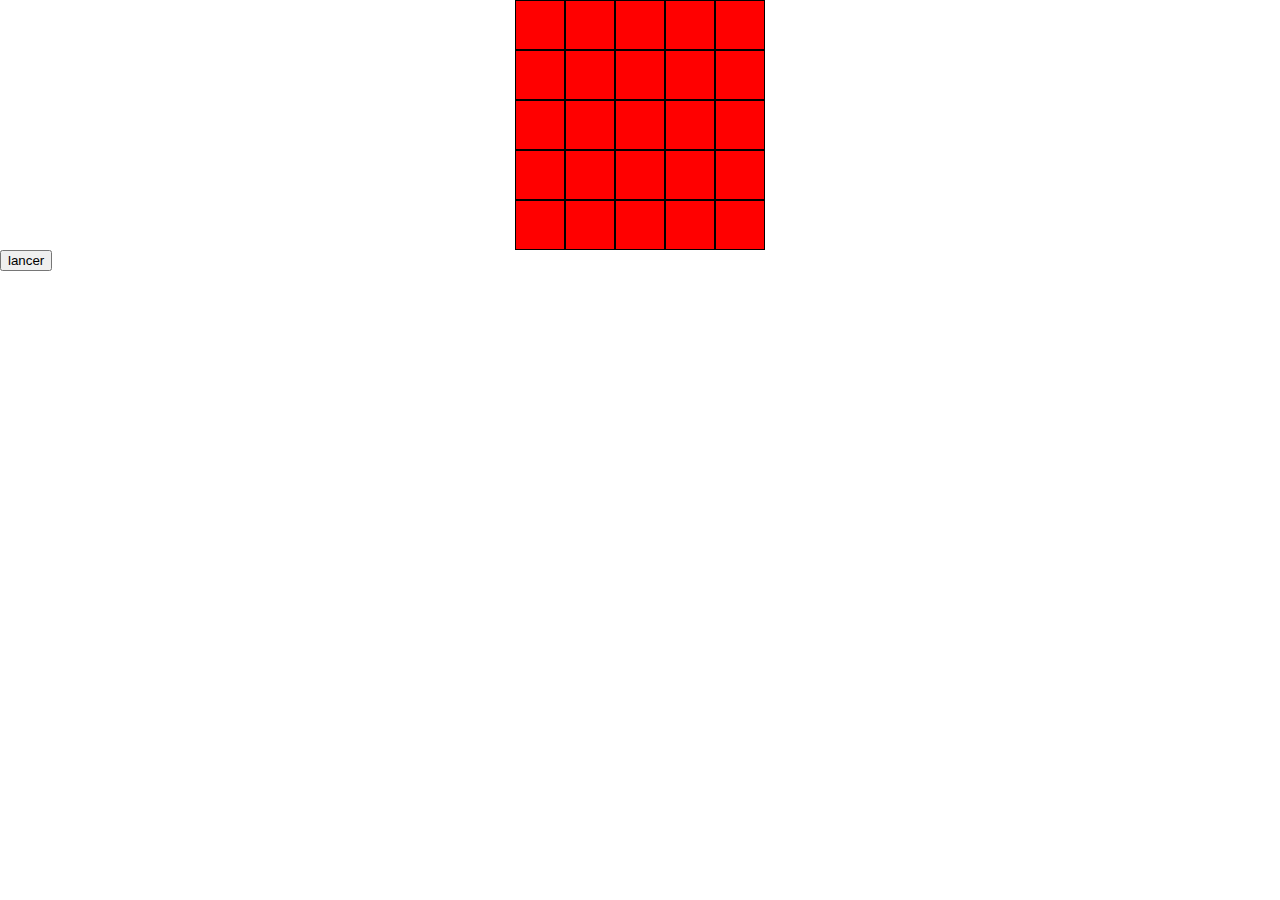
<file: ia.html>
<!DOCTYPE html>
<html lang="en">
<head>
    <meta charset="UTF-8">
    <meta name="viewport" content="width=device-width, initial-scale=1.0">
    <meta http-equiv="X-UA-Compatible" content="ie=edge">
    <script src="js/scriptia.js"></script>
    <link rel="stylesheet" href="css/styleia.css">
    <title>Document</title>
</head>
<body>
    <div id="tableau">
        <div id="col1" class="col">

        </div><div id="col2" class="col">

        </div><div id="col3" class="col">

        </div><div id="col4" class="col">

        </div><div id="col5" class="col">

        </div><div id="col6" class="col">

        </div><div id="col7" class="col">

        </div><div id="col8" class="col">

        </div><div id="col9" class="col">

        </div><div id="col10" class="col">

        </div><div id="col11" class="col">

        </div><div id="col12" class="col">

        </div><div id="col13" class="col">

        </div><div id="col14" class="col">

        </div><div id="col15" class="col">

        </div><div id="col16" class="col">

        </div><div id="col17" class="col">

        </div><div id="col18" class="col">

        </div><div id="col19" class="col">

        </div><div id="col20" class="col">

        </div><div id="col21" class="col">

        </div><div id="col22" class="col">

        </div><div id="col23" class="col">

        </div><div id="col24" class="col">

        </div><div id="col25" class="col">

        </div>
    </div>
    <div>
        <input type="button" value="lancer" onclick="myFunction()">
        <div id="textDiv"></div>
    </div>
</body>
</html>
</file>
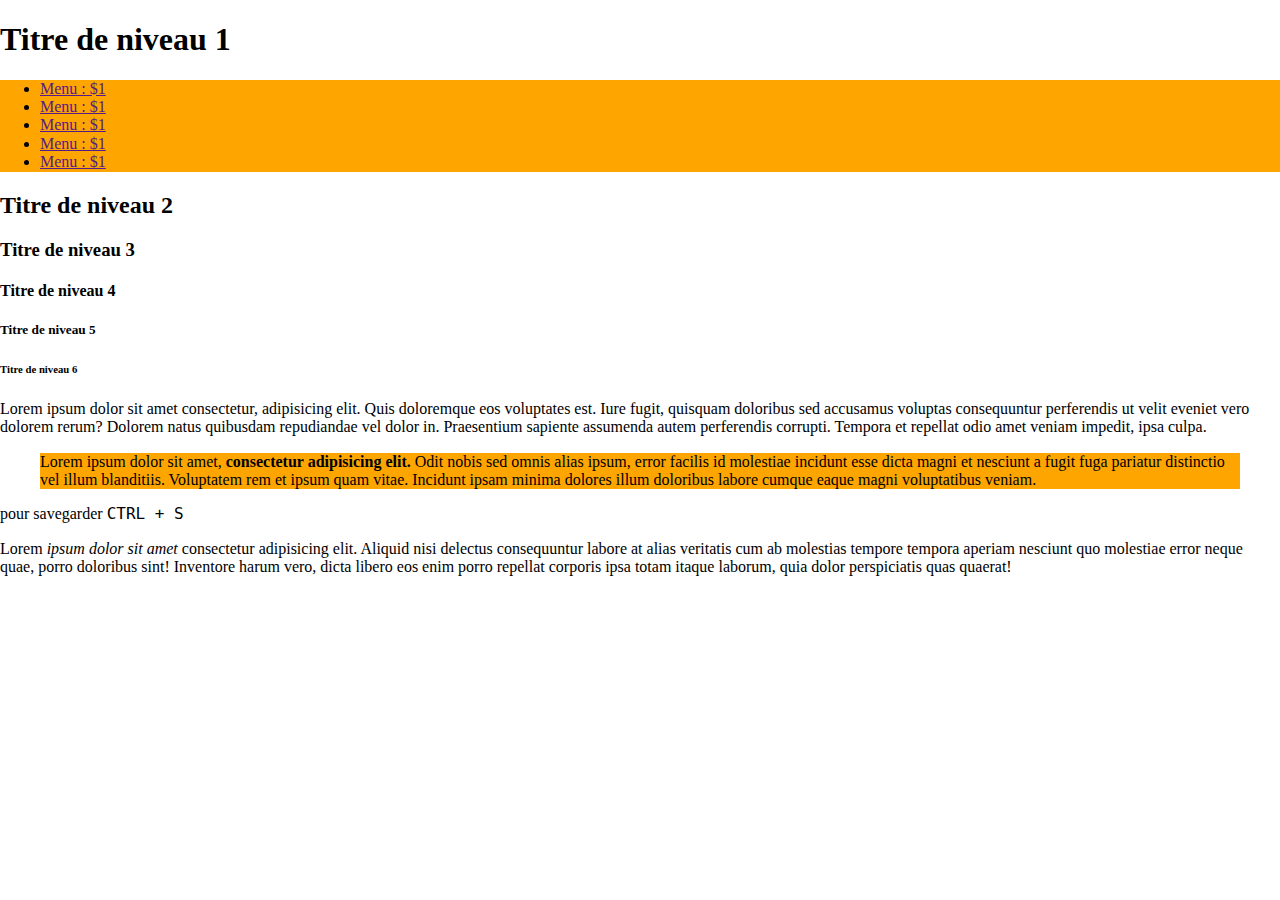
<file: indexencore.html>
<!DOCTYPE html>
<html lang="en">
<head>
    <meta charset="UTF-8">
    <meta name="viewport" content="width=device-width, initial-scale=1.0">
    <meta http-equiv="X-UA-Compatible" content="ie=edge">
    <link rel="stylesheet" href="css/styleindexencore.css">
    <link rel="stylesheet" href="css/normalize.css">
    <title>yolo</title>
</head>
<body>
    <h1>Titre de niveau 1</h1>
    <nav class="orange">
        <ul>
            <li><a href="">Menu : $1</a></li>
            <li><a href="">Menu : $1</a></li>
            <li><a href="">Menu : $1</a></li>
            <li><a href="">Menu : $1</a></li>
            <li><a href="">Menu : $1</a></li>
        </ul>
    </nav>
    <h2>Titre de niveau 2</h2>
    <h3>Titre de niveau 3</h3>
    <h4>Titre de niveau 4</h4>
    <h5>Titre de niveau 5</h5>
    <h6>Titre de niveau 6</h6>
    <p>Lorem ipsum dolor sit amet consectetur, adipisicing elit. Quis doloremque eos voluptates est. Iure fugit, quisquam doloribus sed accusamus voluptas consequuntur perferendis ut velit eveniet vero dolorem rerum? Dolorem natus quibusdam repudiandae vel dolor in. Praesentium sapiente assumenda autem perferendis corrupti. Tempora et repellat odio amet veniam impedit, ipsa culpa.</p>
    <blockquote class="orange">Lorem ipsum dolor sit amet, <strong>consectetur adipisicing elit.</strong> Odit nobis sed omnis alias ipsum, error facilis id molestiae incidunt esse dicta magni et nesciunt a fugit fuga pariatur distinctio vel illum blanditiis. Voluptatem rem et ipsum quam vitae. Incidunt ipsam minima dolores illum doloribus labore cumque eaque magni voluptatibus veniam.</blockquote>
    <p>pour savegarder <kbd>CTRL + S</kbd></p><p>Lorem <em>ipsum dolor sit amet</em> consectetur adipisicing elit. Aliquid nisi delectus consequuntur labore at alias veritatis cum ab molestias tempore tempora aperiam nesciunt quo molestiae error neque quae, porro doloribus sint! Inventore harum vero, dicta libero eos enim porro repellat corporis ipsa totam itaque laborum, quia dolor perspiciatis quas quaerat!</p>
</body>
</html>
</file>
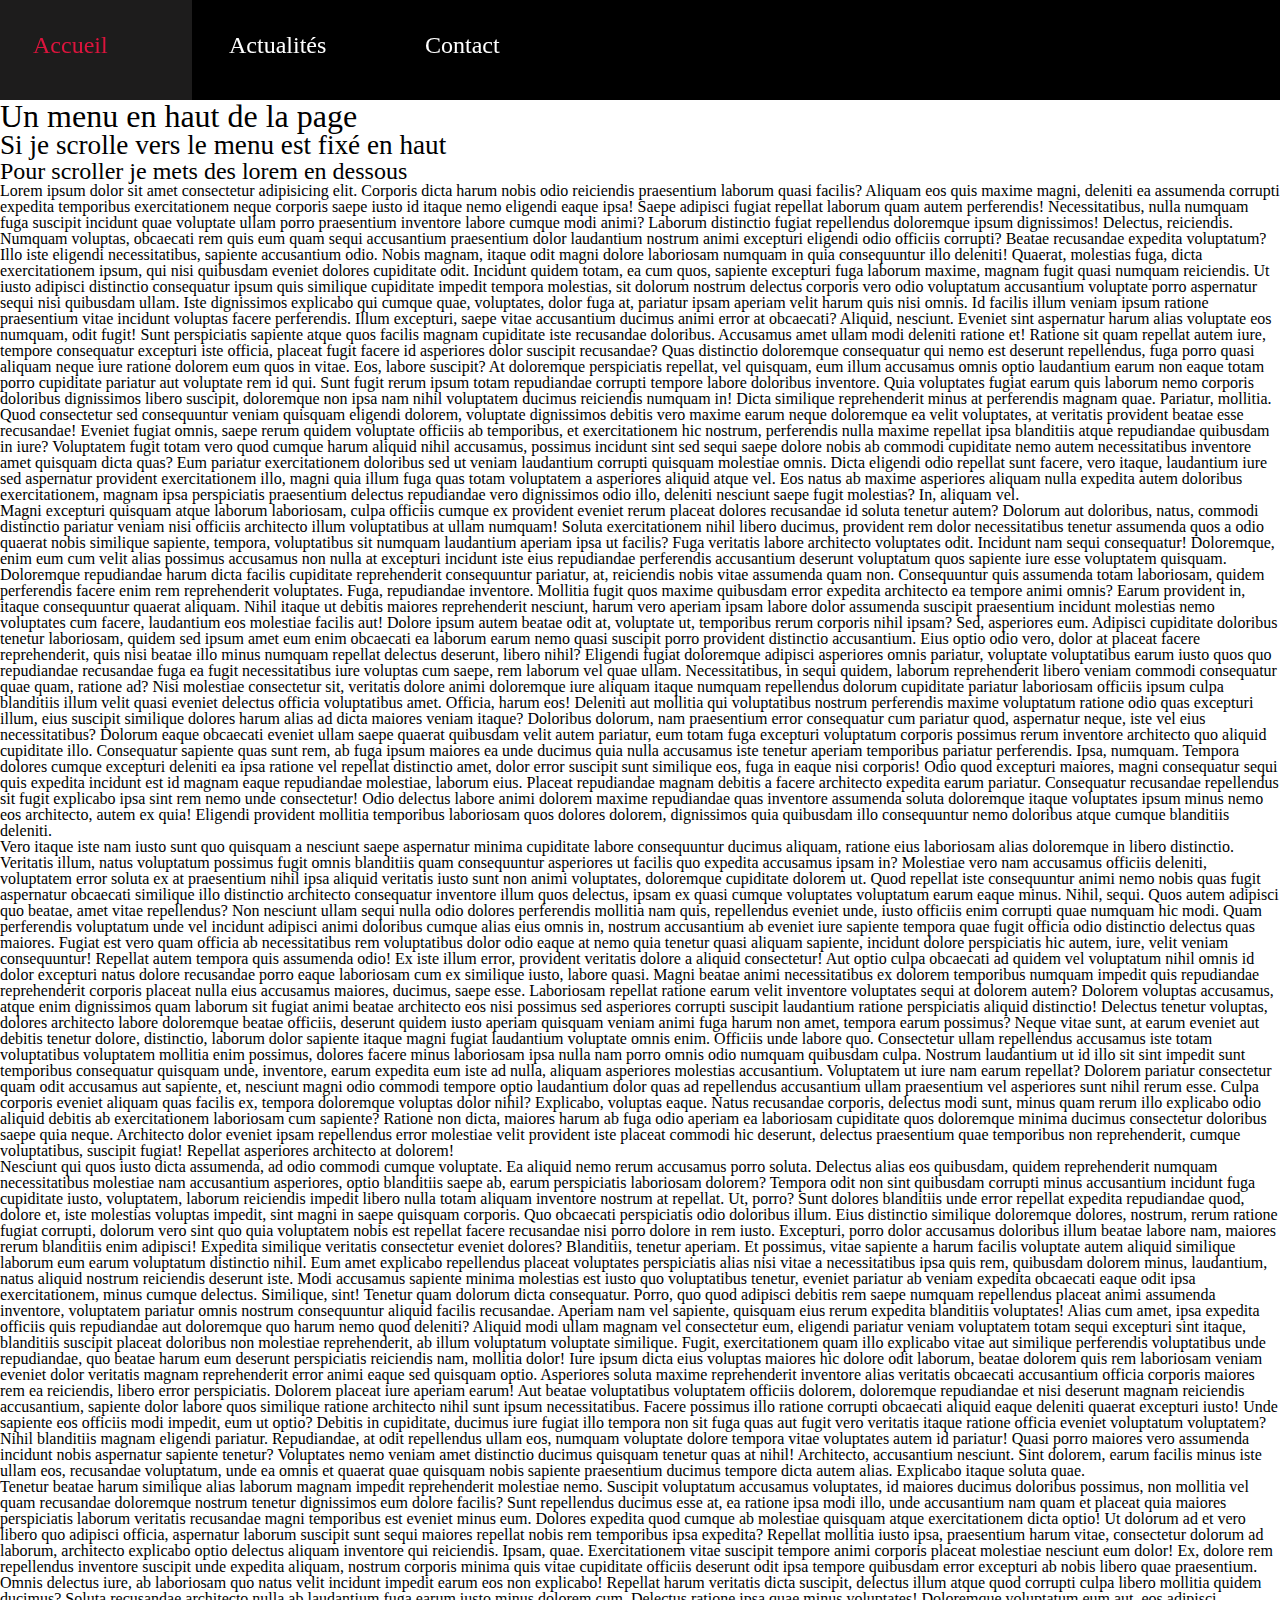
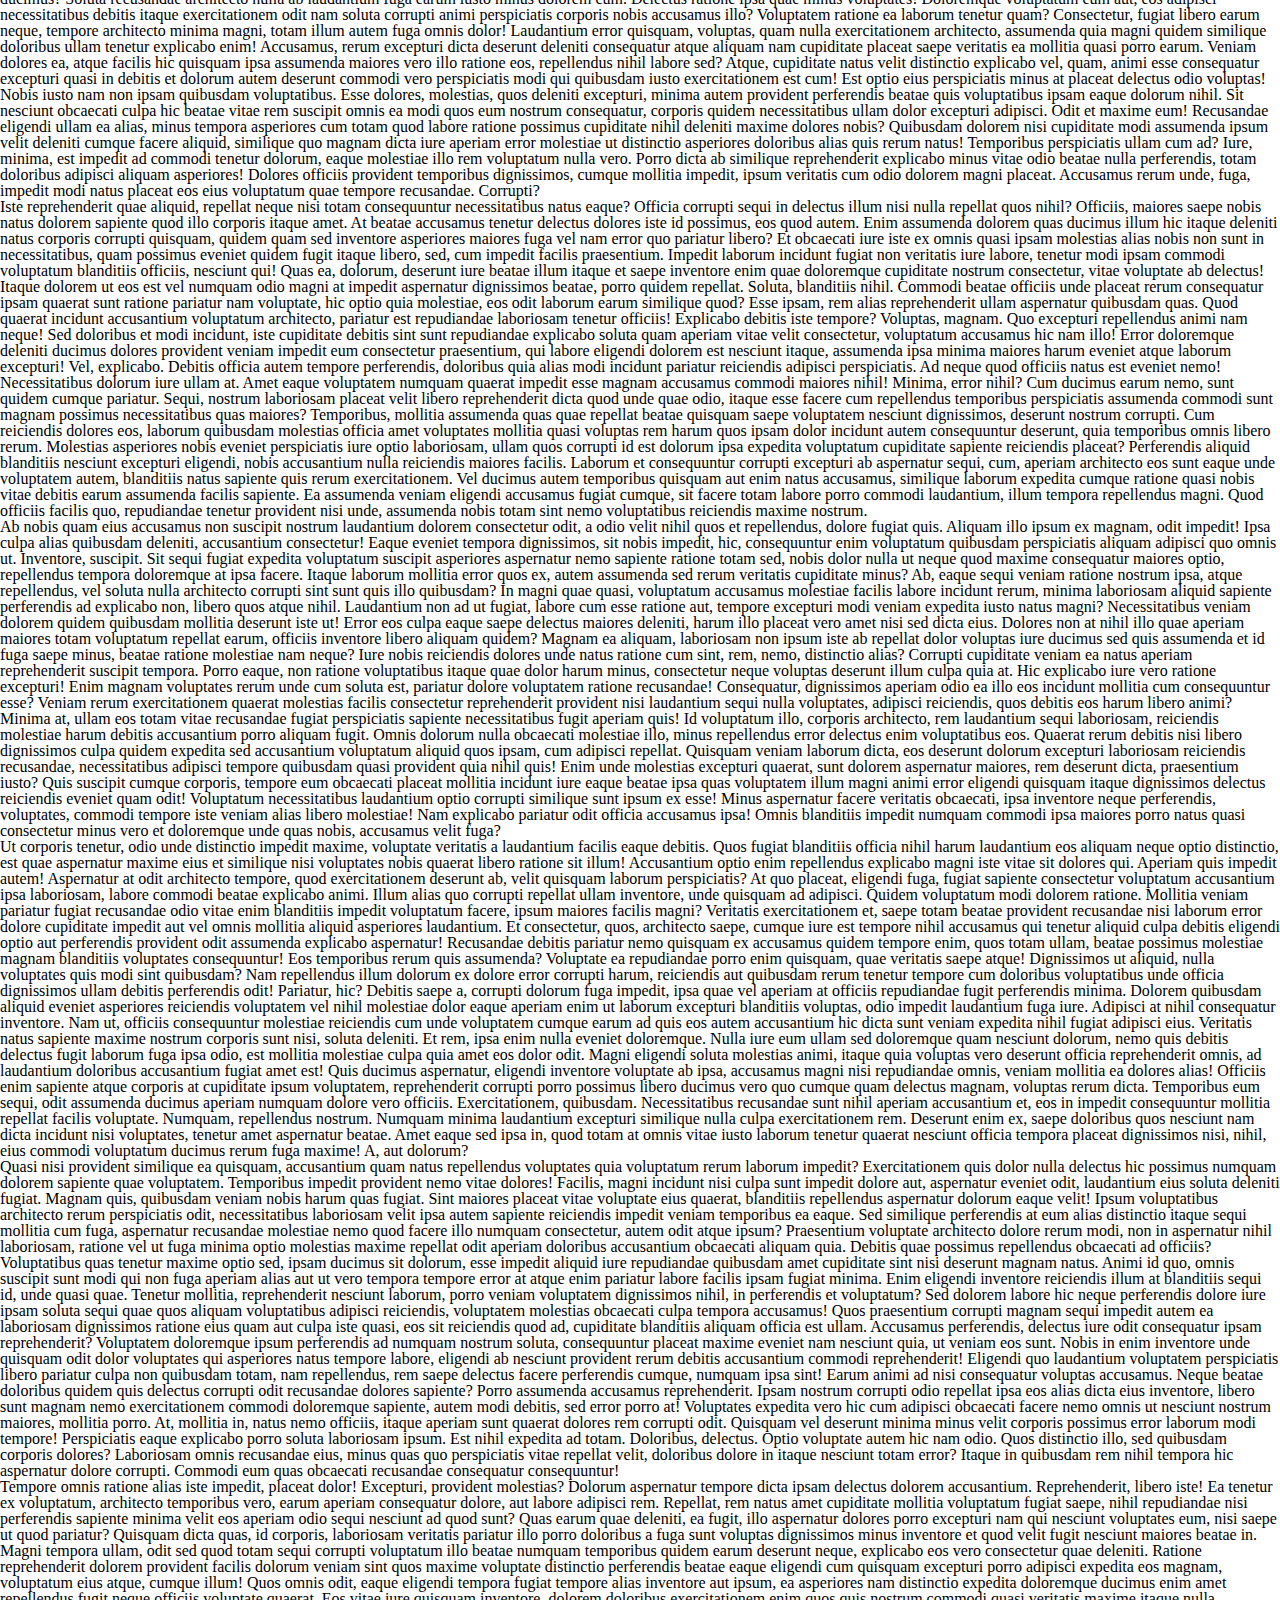
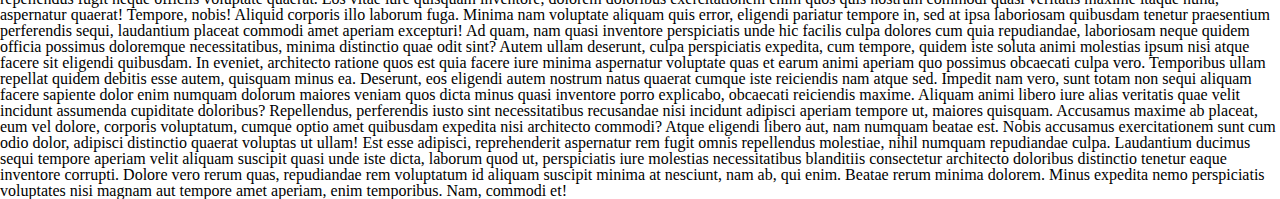
<file: navbar.html>
<!DOCTYPE html>
<html lang="en">
<head>
    <meta charset="UTF-8">
    <meta name="viewport" content="width=device-width, initial-scale=1.0">
    <meta http-equiv="X-UA-Compatible" content="ie=edge">
    <link rel="stylesheet" href="css/navbar.css">
    <link rel="stylesheet" href="https://use.fontawesome.com/releases/v5.1.0/css/all.css" integrity="sha384-lKuwvrZot6UHsBSfcMvOkWwlCMgc0TaWr+30HWe3a4ltaBwTZhyTEggF5tJv8tbt" crossorigin="anonymous">
    <title>NAVBAR</title>
</head>
<body>
    <div class="navbar">
        <div class="logo">
            <a href="#"><i class="fas fa-kiwi-bird"></i></a>
        </div>
        <div class="navbox">
            <a href="#accueil">Accueil</a>
        </div>
        <div class="navbox">
            <a href="#actu">Actualités</a>
        </div>
        <div class="navbox">
            <a href="#contact">Contact</a>
        </div>
    </div>
    <div class="main">
        <h1>Un menu en haut de la page</h1>
        <h2>Si je scrolle vers le menu est fixé en haut</h2>
        <h3>Pour scroller je mets des lorem en dessous</h3>
    </div>
    <div>
        <p>Lorem ipsum dolor sit amet consectetur adipisicing elit. Corporis dicta harum nobis odio reiciendis praesentium laborum quasi facilis? Aliquam eos quis maxime magni, deleniti ea assumenda corrupti expedita temporibus exercitationem neque corporis saepe iusto id itaque nemo eligendi eaque ipsa! Saepe adipisci fugiat repellat laborum quam autem perferendis! Necessitatibus, nulla numquam fuga suscipit incidunt quae voluptate ullam porro praesentium inventore labore cumque modi animi? Laborum distinctio fugiat repellendus doloremque ipsum dignissimos! Delectus, reiciendis. Numquam voluptas, obcaecati rem quis eum quam sequi accusantium praesentium dolor laudantium nostrum animi excepturi eligendi odio officiis corrupti? Beatae recusandae expedita voluptatum? Illo iste eligendi necessitatibus, sapiente accusantium odio. Nobis magnam, itaque odit magni dolore laboriosam numquam in quia consequuntur illo deleniti! Quaerat, molestias fuga, dicta exercitationem ipsum, qui nisi quibusdam eveniet dolores cupiditate odit. Incidunt quidem totam, ea cum quos, sapiente excepturi fuga laborum maxime, magnam fugit quasi numquam reiciendis. Ut iusto adipisci distinctio consequatur ipsum quis similique cupiditate impedit tempora molestias, sit dolorum nostrum delectus corporis vero odio voluptatum accusantium voluptate porro aspernatur sequi nisi quibusdam ullam. Iste dignissimos explicabo qui cumque quae, voluptates, dolor fuga at, pariatur ipsam aperiam velit harum quis nisi omnis. Id facilis illum veniam ipsum ratione praesentium vitae incidunt voluptas facere perferendis. Illum excepturi, saepe vitae accusantium ducimus animi error at obcaecati? Aliquid, nesciunt. Eveniet sint aspernatur harum alias voluptate eos numquam, odit fugit! Sunt perspiciatis sapiente atque quos facilis magnam cupiditate iste recusandae doloribus. Accusamus amet ullam modi deleniti ratione et! Ratione sit quam repellat autem iure, tempore consequatur excepturi iste officia, placeat fugit facere id asperiores dolor suscipit recusandae? Quas distinctio doloremque consequatur qui nemo est deserunt repellendus, fuga porro quasi aliquam neque iure ratione dolorem eum quos in vitae. Eos, labore suscipit? At doloremque perspiciatis repellat, vel quisquam, eum illum accusamus omnis optio laudantium earum non eaque totam porro cupiditate pariatur aut voluptate rem id qui. Sunt fugit rerum ipsum totam repudiandae corrupti tempore labore doloribus inventore. Quia voluptates fugiat earum quis laborum nemo corporis doloribus dignissimos libero suscipit, doloremque non ipsa nam nihil voluptatem ducimus reiciendis numquam in! Dicta similique reprehenderit minus at perferendis magnam quae. Pariatur, mollitia. Quod consectetur sed consequuntur veniam quisquam eligendi dolorem, voluptate dignissimos debitis vero maxime earum neque doloremque ea velit voluptates, at veritatis provident beatae esse recusandae! Eveniet fugiat omnis, saepe rerum quidem voluptate officiis ab temporibus, et exercitationem hic nostrum, perferendis nulla maxime repellat ipsa blanditiis atque repudiandae quibusdam in iure? Voluptatem fugit totam vero quod cumque harum aliquid nihil accusamus, possimus incidunt sint sed sequi saepe dolore nobis ab commodi cupiditate nemo autem necessitatibus inventore amet quisquam dicta quas? Eum pariatur exercitationem doloribus sed ut veniam laudantium corrupti quisquam molestiae omnis. Dicta eligendi odio repellat sunt facere, vero itaque, laudantium iure sed aspernatur provident exercitationem illo, magni quia illum fuga quas totam voluptatem a asperiores aliquid atque vel. Eos natus ab maxime asperiores aliquam nulla expedita autem doloribus exercitationem, magnam ipsa perspiciatis praesentium delectus repudiandae vero dignissimos odio illo, deleniti nesciunt saepe fugit molestias? In, aliquam vel.</p>
        <p>Magni excepturi quisquam atque laborum laboriosam, culpa officiis cumque ex provident eveniet rerum placeat dolores recusandae id soluta tenetur autem? Dolorum aut doloribus, natus, commodi distinctio pariatur veniam nisi officiis architecto illum voluptatibus at ullam numquam! Soluta exercitationem nihil libero ducimus, provident rem dolor necessitatibus tenetur assumenda quos a odio quaerat nobis similique sapiente, tempora, voluptatibus sit numquam laudantium aperiam ipsa ut facilis? Fuga veritatis labore architecto voluptates odit. Incidunt nam sequi consequatur! Doloremque, enim eum cum velit alias possimus accusamus non nulla at excepturi incidunt iste eius repudiandae perferendis accusantium deserunt voluptatum quos sapiente iure esse voluptatem quisquam. Doloremque repudiandae harum dicta facilis cupiditate reprehenderit consequuntur pariatur, at, reiciendis nobis vitae assumenda quam non. Consequuntur quis assumenda totam laboriosam, quidem perferendis facere enim rem reprehenderit voluptates. Fuga, repudiandae inventore. Mollitia fugit quos maxime quibusdam error expedita architecto ea tempore animi omnis? Earum provident in, itaque consequuntur quaerat aliquam. Nihil itaque ut debitis maiores reprehenderit nesciunt, harum vero aperiam ipsam labore dolor assumenda suscipit praesentium incidunt molestias nemo voluptates cum facere, laudantium eos molestiae facilis aut! Dolore ipsum autem beatae odit at, voluptate ut, temporibus rerum corporis nihil ipsam? Sed, asperiores eum. Adipisci cupiditate doloribus tenetur laboriosam, quidem sed ipsum amet eum enim obcaecati ea laborum earum nemo quasi suscipit porro provident distinctio accusantium. Eius optio odio vero, dolor at placeat facere reprehenderit, quis nisi beatae illo minus numquam repellat delectus deserunt, libero nihil? Eligendi fugiat doloremque adipisci asperiores omnis pariatur, voluptate voluptatibus earum iusto quos quo repudiandae recusandae fuga ea fugit necessitatibus iure voluptas cum saepe, rem laborum vel quae ullam. Necessitatibus, in sequi quidem, laborum reprehenderit libero veniam commodi consequatur quae quam, ratione ad? Nisi molestiae consectetur sit, veritatis dolore animi doloremque iure aliquam itaque numquam repellendus dolorum cupiditate pariatur laboriosam officiis ipsum culpa blanditiis illum velit quasi eveniet delectus officia voluptatibus amet. Officia, harum eos! Deleniti aut mollitia qui voluptatibus nostrum perferendis maxime voluptatum ratione odio quas excepturi illum, eius suscipit similique dolores harum alias ad dicta maiores veniam itaque? Doloribus dolorum, nam praesentium error consequatur cum pariatur quod, aspernatur neque, iste vel eius necessitatibus? Dolorum eaque obcaecati eveniet ullam saepe quaerat quibusdam velit autem pariatur, eum totam fuga excepturi voluptatum corporis possimus rerum inventore architecto quo aliquid cupiditate illo. Consequatur sapiente quas sunt rem, ab fuga ipsum maiores ea unde ducimus quia nulla accusamus iste tenetur aperiam temporibus pariatur perferendis. Ipsa, numquam. Tempora dolores cumque excepturi deleniti ea ipsa ratione vel repellat distinctio amet, dolor error suscipit sunt similique eos, fuga in eaque nisi corporis! Odio quod excepturi maiores, magni consequatur sequi quis expedita incidunt est id magnam eaque repudiandae molestiae, laborum eius. Placeat repudiandae magnam debitis a facere architecto expedita earum pariatur. Consequatur recusandae repellendus sit fugit explicabo ipsa sint rem nemo unde consectetur! Odio delectus labore animi dolorem maxime repudiandae quas inventore assumenda soluta doloremque itaque voluptates ipsum minus nemo eos architecto, autem ex quia! Eligendi provident mollitia temporibus laboriosam quos dolores dolorem, dignissimos quia quibusdam illo consequuntur nemo doloribus atque cumque blanditiis deleniti.</p>
        <p>Vero itaque iste nam iusto sunt quo quisquam a nesciunt saepe aspernatur minima cupiditate labore consequuntur ducimus aliquam, ratione eius laboriosam alias doloremque in libero distinctio. Veritatis illum, natus voluptatum possimus fugit omnis blanditiis quam consequuntur asperiores ut facilis quo expedita accusamus ipsam in? Molestiae vero nam accusamus officiis deleniti, voluptatem error soluta ex at praesentium nihil ipsa aliquid veritatis iusto sunt non animi voluptates, doloremque cupiditate dolorem ut. Quod repellat iste consequuntur animi nemo nobis quas fugit aspernatur obcaecati similique illo distinctio architecto consequatur inventore illum quos delectus, ipsam ex quasi cumque voluptates voluptatum earum eaque minus. Nihil, sequi. Quos autem adipisci quo beatae, amet vitae repellendus? Non nesciunt ullam sequi nulla odio dolores perferendis mollitia nam quis, repellendus eveniet unde, iusto officiis enim corrupti quae numquam hic modi. Quam perferendis voluptatum unde vel incidunt adipisci animi doloribus cumque alias eius omnis in, nostrum accusantium ab eveniet iure sapiente tempora quae fugit officia odio distinctio delectus quas maiores. Fugiat est vero quam officia ab necessitatibus rem voluptatibus dolor odio eaque at nemo quia tenetur quasi aliquam sapiente, incidunt dolore perspiciatis hic autem, iure, velit veniam consequuntur! Repellat autem tempora quis assumenda odio! Ex iste illum error, provident veritatis dolore a aliquid consectetur! Aut optio culpa obcaecati ad quidem vel voluptatum nihil omnis id dolor excepturi natus dolore recusandae porro eaque laboriosam cum ex similique iusto, labore quasi. Magni beatae animi necessitatibus ex dolorem temporibus numquam impedit quis repudiandae reprehenderit corporis placeat nulla eius accusamus maiores, ducimus, saepe esse. Laboriosam repellat ratione earum velit inventore voluptates sequi at dolorem autem? Dolorem voluptas accusamus, atque enim dignissimos quam laborum sit fugiat animi beatae architecto eos nisi possimus sed asperiores corrupti suscipit laudantium ratione perspiciatis aliquid distinctio! Delectus tenetur voluptas, dolores architecto labore doloremque beatae officiis, deserunt quidem iusto aperiam quisquam veniam animi fuga harum non amet, tempora earum possimus? Neque vitae sunt, at earum eveniet aut debitis tenetur dolore, distinctio, laborum dolor sapiente itaque magni fugiat laudantium voluptate omnis enim. Officiis unde labore quo. Consectetur ullam repellendus accusamus iste totam voluptatibus voluptatem mollitia enim possimus, dolores facere minus laboriosam ipsa nulla nam porro omnis odio numquam quibusdam culpa. Nostrum laudantium ut id illo sit sint impedit sunt temporibus consequatur quisquam unde, inventore, earum expedita eum iste ad nulla, aliquam asperiores molestias accusantium. Voluptatem ut iure nam earum repellat? Dolorem pariatur consectetur quam odit accusamus aut sapiente, et, nesciunt magni odio commodi tempore optio laudantium dolor quas ad repellendus accusantium ullam praesentium vel asperiores sunt nihil rerum esse. Culpa corporis eveniet aliquam quas facilis ex, tempora doloremque voluptas dolor nihil? Explicabo, voluptas eaque. Natus recusandae corporis, delectus modi sunt, minus quam rerum illo explicabo odio aliquid debitis ab exercitationem laboriosam cum sapiente? Ratione non dicta, maiores harum ab fuga odio aperiam ea laboriosam cupiditate quos doloremque minima ducimus consectetur doloribus saepe quia neque. Architecto dolor eveniet ipsam repellendus error molestiae velit provident iste placeat commodi hic deserunt, delectus praesentium quae temporibus non reprehenderit, cumque voluptatibus, suscipit fugiat! Repellat asperiores architecto at dolorem!</p>
        <p>Nesciunt qui quos iusto dicta assumenda, ad odio commodi cumque voluptate. Ea aliquid nemo rerum accusamus porro soluta. Delectus alias eos quibusdam, quidem reprehenderit numquam necessitatibus molestiae nam accusantium asperiores, optio blanditiis saepe ab, earum perspiciatis laboriosam dolorem? Tempora odit non sint quibusdam corrupti minus accusantium incidunt fuga cupiditate iusto, voluptatem, laborum reiciendis impedit libero nulla totam aliquam inventore nostrum at repellat. Ut, porro? Sunt dolores blanditiis unde error repellat expedita repudiandae quod, dolore et, iste molestias voluptas impedit, sint magni in saepe quisquam corporis. Quo obcaecati perspiciatis odio doloribus illum. Eius distinctio similique doloremque dolores, nostrum, rerum ratione fugiat corrupti, dolorum vero sint quo quia voluptatem nobis est repellat facere recusandae nisi porro dolore in rem iusto. Excepturi, porro dolor accusamus doloribus illum beatae labore nam, maiores rerum blanditiis enim adipisci! Expedita similique veritatis consectetur eveniet dolores? Blanditiis, tenetur aperiam. Et possimus, vitae sapiente a harum facilis voluptate autem aliquid similique laborum eum earum voluptatum distinctio nihil. Eum amet explicabo repellendus placeat voluptates perspiciatis alias nisi vitae a necessitatibus ipsa quis rem, quibusdam dolorem minus, laudantium, natus aliquid nostrum reiciendis deserunt iste. Modi accusamus sapiente minima molestias est iusto quo voluptatibus tenetur, eveniet pariatur ab veniam expedita obcaecati eaque odit ipsa exercitationem, minus cumque delectus. Similique, sint! Tenetur quam dolorum dicta consequatur. Porro, quo quod adipisci debitis rem saepe numquam repellendus placeat animi assumenda inventore, voluptatem pariatur omnis nostrum consequuntur aliquid facilis recusandae. Aperiam nam vel sapiente, quisquam eius rerum expedita blanditiis voluptates! Alias cum amet, ipsa expedita officiis quis repudiandae aut doloremque quo harum nemo quod deleniti? Aliquid modi ullam magnam vel consectetur eum, eligendi pariatur veniam voluptatem totam sequi excepturi sint itaque, blanditiis suscipit placeat doloribus non molestiae reprehenderit, ab illum voluptatum voluptate similique. Fugit, exercitationem quam illo explicabo vitae aut similique perferendis voluptatibus unde repudiandae, quo beatae harum eum deserunt perspiciatis reiciendis nam, mollitia dolor! Iure ipsum dicta eius voluptas maiores hic dolore odit laborum, beatae dolorem quis rem laboriosam veniam eveniet dolor veritatis magnam reprehenderit error animi eaque sed quisquam optio. Asperiores soluta maxime reprehenderit inventore alias veritatis obcaecati accusantium officia corporis maiores rem ea reiciendis, libero error perspiciatis. Dolorem placeat iure aperiam earum! Aut beatae voluptatibus voluptatem officiis dolorem, doloremque repudiandae et nisi deserunt magnam reiciendis accusantium, sapiente dolor labore quos similique ratione architecto nihil sunt ipsum necessitatibus. Facere possimus illo ratione corrupti obcaecati aliquid eaque deleniti quaerat excepturi iusto! Unde sapiente eos officiis modi impedit, eum ut optio? Debitis in cupiditate, ducimus iure fugiat illo tempora non sit fuga quas aut fugit vero veritatis itaque ratione officia eveniet voluptatum voluptatem? Nihil blanditiis magnam eligendi pariatur. Repudiandae, at odit repellendus ullam eos, numquam voluptate dolore tempora vitae voluptates autem id pariatur! Quasi porro maiores vero assumenda incidunt nobis aspernatur sapiente tenetur? Voluptates nemo veniam amet distinctio ducimus quisquam tenetur quas at nihil! Architecto, accusantium nesciunt. Sint dolorem, earum facilis minus iste ullam eos, recusandae voluptatum, unde ea omnis et quaerat quae quisquam nobis sapiente praesentium ducimus tempore dicta autem alias. Explicabo itaque soluta quae.</p>
        <p>Tenetur beatae harum similique alias laborum magnam impedit reprehenderit molestiae nemo. Suscipit voluptatum accusamus voluptates, id maiores ducimus doloribus possimus, non mollitia vel quam recusandae doloremque nostrum tenetur dignissimos eum dolore facilis? Sunt repellendus ducimus esse at, ea ratione ipsa modi illo, unde accusantium nam quam et placeat quia maiores perspiciatis laborum veritatis recusandae magni temporibus est eveniet minus eum. Dolores expedita quod cumque ab molestiae quisquam atque exercitationem dicta optio! Ut dolorum ad et vero libero quo adipisci officia, aspernatur laborum suscipit sunt sequi maiores repellat nobis rem temporibus ipsa expedita? Repellat mollitia iusto ipsa, praesentium harum vitae, consectetur dolorum ad laborum, architecto explicabo optio delectus aliquam inventore qui reiciendis. Ipsam, quae. Exercitationem vitae suscipit tempore animi corporis placeat molestiae nesciunt eum dolor! Ex, dolore rem repellendus inventore suscipit unde expedita aliquam, nostrum corporis minima quis vitae cupiditate officiis deserunt odit ipsa tempore quibusdam error excepturi ab nobis libero quae praesentium. Omnis delectus iure, ab laboriosam quo natus velit incidunt impedit earum eos non explicabo! Repellat harum veritatis dicta suscipit, delectus illum atque quod corrupti culpa libero mollitia quidem ducimus? Soluta recusandae architecto nulla ab laudantium fuga earum iusto minus dolorem cum. Delectus ratione ipsa quae minus voluptates! Doloremque voluptatum eum aut, eos adipisci necessitatibus debitis itaque exercitationem odit nam soluta corrupti animi perspiciatis corporis nobis accusamus illo? Voluptatem ratione ea laborum tenetur quam? Consectetur, fugiat libero earum neque, tempore architecto minima magni, totam illum autem fuga omnis dolor! Laudantium error quisquam, voluptas, quam nulla exercitationem architecto, assumenda quia magni quidem similique doloribus ullam tenetur explicabo enim! Accusamus, rerum excepturi dicta deserunt deleniti consequatur atque aliquam nam cupiditate placeat saepe veritatis ea mollitia quasi porro earum. Veniam dolores ea, atque facilis hic quisquam ipsa assumenda maiores vero illo ratione eos, repellendus nihil labore sed? Atque, cupiditate natus velit distinctio explicabo vel, quam, animi esse consequatur excepturi quasi in debitis et dolorum autem deserunt commodi vero perspiciatis modi qui quibusdam iusto exercitationem est cum! Est optio eius perspiciatis minus at placeat delectus odio voluptas! Nobis iusto nam non ipsam quibusdam voluptatibus. Esse dolores, molestias, quos deleniti excepturi, minima autem provident perferendis beatae quis voluptatibus ipsam eaque dolorum nihil. Sit nesciunt obcaecati culpa hic beatae vitae rem suscipit omnis ea modi quos eum nostrum consequatur, corporis quidem necessitatibus ullam dolor excepturi adipisci. Odit et maxime eum! Recusandae eligendi ullam ea alias, minus tempora asperiores cum totam quod labore ratione possimus cupiditate nihil deleniti maxime dolores nobis? Quibusdam dolorem nisi cupiditate modi assumenda ipsum velit deleniti cumque facere aliquid, similique quo magnam dicta iure aperiam error molestiae ut distinctio asperiores doloribus alias quis rerum natus! Temporibus perspiciatis ullam cum ad? Iure, minima, est impedit ad commodi tenetur dolorum, eaque molestiae illo rem voluptatum nulla vero. Porro dicta ab similique reprehenderit explicabo minus vitae odio beatae nulla perferendis, totam doloribus adipisci aliquam asperiores! Dolores officiis provident temporibus dignissimos, cumque mollitia impedit, ipsum veritatis cum odio dolorem magni placeat. Accusamus rerum unde, fuga, impedit modi natus placeat eos eius voluptatum quae tempore recusandae. Corrupti?</p>
        <p>Iste reprehenderit quae aliquid, repellat neque nisi totam consequuntur necessitatibus natus eaque? Officia corrupti sequi in delectus illum nisi nulla repellat quos nihil? Officiis, maiores saepe nobis natus dolorem sapiente quod illo corporis itaque amet. At beatae accusamus tenetur delectus dolores iste id possimus, eos quod autem. Enim assumenda dolorem quas ducimus illum hic itaque deleniti natus corporis corrupti quisquam, quidem quam sed inventore asperiores maiores fuga vel nam error quo pariatur libero? Et obcaecati iure iste ex omnis quasi ipsam molestias alias nobis non sunt in necessitatibus, quam possimus eveniet quidem fugit itaque libero, sed, cum impedit facilis praesentium. Impedit laborum incidunt fugiat non veritatis iure labore, tenetur modi ipsam commodi voluptatum blanditiis officiis, nesciunt qui! Quas ea, dolorum, deserunt iure beatae illum itaque et saepe inventore enim quae doloremque cupiditate nostrum consectetur, vitae voluptate ab delectus! Itaque dolorem ut eos est vel numquam odio magni at impedit aspernatur dignissimos beatae, porro quidem repellat. Soluta, blanditiis nihil. Commodi beatae officiis unde placeat rerum consequatur ipsam quaerat sunt ratione pariatur nam voluptate, hic optio quia molestiae, eos odit laborum earum similique quod? Esse ipsam, rem alias reprehenderit ullam aspernatur quibusdam quas. Quod quaerat incidunt accusantium voluptatum architecto, pariatur est repudiandae laboriosam tenetur officiis! Explicabo debitis iste tempore? Voluptas, magnam. Quo excepturi repellendus animi nam neque! Sed doloribus et modi incidunt, iste cupiditate debitis sint sunt repudiandae explicabo soluta quam aperiam vitae velit consectetur, voluptatum accusamus hic nam illo! Error doloremque deleniti ducimus dolores provident veniam impedit eum consectetur praesentium, qui labore eligendi dolorem est nesciunt itaque, assumenda ipsa minima maiores harum eveniet atque laborum excepturi! Vel, explicabo. Debitis officia autem tempore perferendis, doloribus quia alias modi incidunt pariatur reiciendis adipisci perspiciatis. Ad neque quod officiis natus est eveniet nemo! Necessitatibus dolorum iure ullam at. Amet eaque voluptatem numquam quaerat impedit esse magnam accusamus commodi maiores nihil! Minima, error nihil? Cum ducimus earum nemo, sunt quidem cumque pariatur. Sequi, nostrum laboriosam placeat velit libero reprehenderit dicta quod unde quae odio, itaque esse facere cum repellendus temporibus perspiciatis assumenda commodi sunt magnam possimus necessitatibus quas maiores? Temporibus, mollitia assumenda quas quae repellat beatae quisquam saepe voluptatem nesciunt dignissimos, deserunt nostrum corrupti. Cum reiciendis dolores eos, laborum quibusdam molestias officia amet voluptates mollitia quasi voluptas rem harum quos ipsam dolor incidunt autem consequuntur deserunt, quia temporibus omnis libero rerum. Molestias asperiores nobis eveniet perspiciatis iure optio laboriosam, ullam quos corrupti id est dolorum ipsa expedita voluptatum cupiditate sapiente reiciendis placeat? Perferendis aliquid blanditiis nesciunt excepturi eligendi, nobis accusantium nulla reiciendis maiores facilis. Laborum et consequuntur corrupti excepturi ab aspernatur sequi, cum, aperiam architecto eos sunt eaque unde voluptatem autem, blanditiis natus sapiente quis rerum exercitationem. Vel ducimus autem temporibus quisquam aut enim natus accusamus, similique laborum expedita cumque ratione quasi nobis vitae debitis earum assumenda facilis sapiente. Ea assumenda veniam eligendi accusamus fugiat cumque, sit facere totam labore porro commodi laudantium, illum tempora repellendus magni. Quod officiis facilis quo, repudiandae tenetur provident nisi unde, assumenda nobis totam sint nemo voluptatibus reiciendis maxime nostrum.</p>
        <p>Ab nobis quam eius accusamus non suscipit nostrum laudantium dolorem consectetur odit, a odio velit nihil quos et repellendus, dolore fugiat quis. Aliquam illo ipsum ex magnam, odit impedit! Ipsa culpa alias quibusdam deleniti, accusantium consectetur! Eaque eveniet tempora dignissimos, sit nobis impedit, hic, consequuntur enim voluptatum quibusdam perspiciatis aliquam adipisci quo omnis ut. Inventore, suscipit. Sit sequi fugiat expedita voluptatum suscipit asperiores aspernatur nemo sapiente ratione totam sed, nobis dolor nulla ut neque quod maxime consequatur maiores optio, repellendus tempora doloremque at ipsa facere. Itaque laborum mollitia error quos ex, autem assumenda sed rerum veritatis cupiditate minus? Ab, eaque sequi veniam ratione nostrum ipsa, atque repellendus, vel soluta nulla architecto corrupti sint sunt quis illo quibusdam? In magni quae quasi, voluptatum accusamus molestiae facilis labore incidunt rerum, minima laboriosam aliquid sapiente perferendis ad explicabo non, libero quos atque nihil. Laudantium non ad ut fugiat, labore cum esse ratione aut, tempore excepturi modi veniam expedita iusto natus magni? Necessitatibus veniam dolorem quidem quibusdam mollitia deserunt iste ut! Error eos culpa eaque saepe delectus maiores deleniti, harum illo placeat vero amet nisi sed dicta eius. Dolores non at nihil illo quae aperiam maiores totam voluptatum repellat earum, officiis inventore libero aliquam quidem? Magnam ea aliquam, laboriosam non ipsum iste ab repellat dolor voluptas iure ducimus sed quis assumenda et id fuga saepe minus, beatae ratione molestiae nam neque? Iure nobis reiciendis dolores unde natus ratione cum sint, rem, nemo, distinctio alias? Corrupti cupiditate veniam ea natus aperiam reprehenderit suscipit tempora. Porro eaque, non ratione voluptatibus itaque quae dolor harum minus, consectetur neque voluptas deserunt illum culpa quia at. Hic explicabo iure vero ratione excepturi! Enim magnam voluptates rerum unde cum soluta est, pariatur dolore voluptatem ratione recusandae! Consequatur, dignissimos aperiam odio ea illo eos incidunt mollitia cum consequuntur esse? Veniam rerum exercitationem quaerat molestias facilis consectetur reprehenderit provident nisi laudantium sequi nulla voluptates, adipisci reiciendis, quos debitis eos harum libero animi? Minima at, ullam eos totam vitae recusandae fugiat perspiciatis sapiente necessitatibus fugit aperiam quis! Id voluptatum illo, corporis architecto, rem laudantium sequi laboriosam, reiciendis molestiae harum debitis accusantium porro aliquam fugit. Omnis dolorum nulla obcaecati molestiae illo, minus repellendus error delectus enim voluptatibus eos. Quaerat rerum debitis nisi libero dignissimos culpa quidem expedita sed accusantium voluptatum aliquid quos ipsam, cum adipisci repellat. Quisquam veniam laborum dicta, eos deserunt dolorum excepturi laboriosam reiciendis recusandae, necessitatibus adipisci tempore quibusdam quasi provident quia nihil quis! Enim unde molestias excepturi quaerat, sunt dolorem aspernatur maiores, rem deserunt dicta, praesentium iusto? Quis suscipit cumque corporis, tempore eum obcaecati placeat mollitia incidunt iure eaque beatae ipsa quas voluptatem illum magni animi error eligendi quisquam itaque dignissimos delectus reiciendis eveniet quam odit! Voluptatum necessitatibus laudantium optio corrupti similique sunt ipsum ex esse! Minus aspernatur facere veritatis obcaecati, ipsa inventore neque perferendis, voluptates, commodi tempore iste veniam alias libero molestiae! Nam explicabo pariatur odit officia accusamus ipsa! Omnis blanditiis impedit numquam commodi ipsa maiores porro natus quasi consectetur minus vero et doloremque unde quas nobis, accusamus velit fuga?</p>
        <p>Ut corporis tenetur, odio unde distinctio impedit maxime, voluptate veritatis a laudantium facilis eaque debitis. Quos fugiat blanditiis officia nihil harum laudantium eos aliquam neque optio distinctio, est quae aspernatur maxime eius et similique nisi voluptates nobis quaerat libero ratione sit illum! Accusantium optio enim repellendus explicabo magni iste vitae sit dolores qui. Aperiam quis impedit autem! Aspernatur at odit architecto tempore, quod exercitationem deserunt ab, velit quisquam laborum perspiciatis? At quo placeat, eligendi fuga, fugiat sapiente consectetur voluptatum accusantium ipsa laboriosam, labore commodi beatae explicabo animi. Illum alias quo corrupti repellat ullam inventore, unde quisquam ad adipisci. Quidem voluptatum modi dolorem ratione. Mollitia veniam pariatur fugiat recusandae odio vitae enim blanditiis impedit voluptatum facere, ipsum maiores facilis magni? Veritatis exercitationem et, saepe totam beatae provident recusandae nisi laborum error dolore cupiditate impedit aut vel omnis mollitia aliquid asperiores laudantium. Et consectetur, quos, architecto saepe, cumque iure est tempore nihil accusamus qui tenetur aliquid culpa debitis eligendi optio aut perferendis provident odit assumenda explicabo aspernatur! Recusandae debitis pariatur nemo quisquam ex accusamus quidem tempore enim, quos totam ullam, beatae possimus molestiae magnam blanditiis voluptates consequuntur! Eos temporibus rerum quis assumenda? Voluptate ea repudiandae porro enim quisquam, quae veritatis saepe atque! Dignissimos ut aliquid, nulla voluptates quis modi sint quibusdam? Nam repellendus illum dolorum ex dolore error corrupti harum, reiciendis aut quibusdam rerum tenetur tempore cum doloribus voluptatibus unde officia dignissimos ullam debitis perferendis odit! Pariatur, hic? Debitis saepe a, corrupti dolorum fuga impedit, ipsa quae vel aperiam at officiis repudiandae fugit perferendis minima. Dolorem quibusdam aliquid eveniet asperiores reiciendis voluptatem vel nihil molestiae dolor eaque aperiam enim ut laborum excepturi blanditiis voluptas, odio impedit laudantium fuga iure. Adipisci at nihil consequatur inventore. Nam ut, officiis consequuntur molestiae reiciendis cum unde voluptatem cumque earum ad quis eos autem accusantium hic dicta sunt veniam expedita nihil fugiat adipisci eius. Veritatis natus sapiente maxime nostrum corporis sunt nisi, soluta deleniti. Et rem, ipsa enim nulla eveniet doloremque. Nulla iure eum ullam sed doloremque quam nesciunt dolorum, nemo quis debitis delectus fugit laborum fuga ipsa odio, est mollitia molestiae culpa quia amet eos dolor odit. Magni eligendi soluta molestias animi, itaque quia voluptas vero deserunt officia reprehenderit omnis, ad laudantium doloribus accusantium fugiat amet est! Quis ducimus aspernatur, eligendi inventore voluptate ab ipsa, accusamus magni nisi repudiandae omnis, veniam mollitia ea dolores alias! Officiis enim sapiente atque corporis at cupiditate ipsum voluptatem, reprehenderit corrupti porro possimus libero ducimus vero quo cumque quam delectus magnam, voluptas rerum dicta. Temporibus eum sequi, odit assumenda ducimus aperiam numquam dolore vero officiis. Exercitationem, quibusdam. Necessitatibus recusandae sunt nihil aperiam accusantium et, eos in impedit consequuntur mollitia repellat facilis voluptate. Numquam, repellendus nostrum. Numquam minima laudantium excepturi similique nulla culpa exercitationem rem. Deserunt enim ex, saepe doloribus quos nesciunt nam dicta incidunt nisi voluptates, tenetur amet aspernatur beatae. Amet eaque sed ipsa in, quod totam at omnis vitae iusto laborum tenetur quaerat nesciunt officia tempora placeat dignissimos nisi, nihil, eius commodi voluptatum ducimus rerum fuga maxime! A, aut dolorum?</p>
        <p>Quasi nisi provident similique ea quisquam, accusantium quam natus repellendus voluptates quia voluptatum rerum laborum impedit? Exercitationem quis dolor nulla delectus hic possimus numquam dolorem sapiente quae voluptatem. Temporibus impedit provident nemo vitae dolores! Facilis, magni incidunt nisi culpa sunt impedit dolore aut, aspernatur eveniet odit, laudantium eius soluta deleniti fugiat. Magnam quis, quibusdam veniam nobis harum quas fugiat. Sint maiores placeat vitae voluptate eius quaerat, blanditiis repellendus aspernatur dolorum eaque velit! Ipsum voluptatibus architecto rerum perspiciatis odit, necessitatibus laboriosam velit ipsa autem sapiente reiciendis impedit veniam temporibus ea eaque. Sed similique perferendis at eum alias distinctio itaque sequi mollitia cum fuga, aspernatur recusandae molestiae nemo quod facere illo numquam consectetur, autem odit atque ipsum? Praesentium voluptate architecto dolore rerum modi, non in aspernatur nihil laboriosam, ratione vel ut fuga minima optio molestias maxime repellat odit aperiam doloribus accusantium obcaecati aliquam quia. Debitis quae possimus repellendus obcaecati ad officiis? Voluptatibus quas tenetur maxime optio sed, ipsam ducimus sit dolorum, esse impedit aliquid iure repudiandae quibusdam amet cupiditate sint nisi deserunt magnam natus. Animi id quo, omnis suscipit sunt modi qui non fuga aperiam alias aut ut vero tempora tempore error at atque enim pariatur labore facilis ipsam fugiat minima. Enim eligendi inventore reiciendis illum at blanditiis sequi id, unde quasi quae. Tenetur mollitia, reprehenderit nesciunt laborum, porro veniam voluptatem dignissimos nihil, in perferendis et voluptatum? Sed dolorem labore hic neque perferendis dolore iure ipsam soluta sequi quae quos aliquam voluptatibus adipisci reiciendis, voluptatem molestias obcaecati culpa tempora accusamus! Quos praesentium corrupti magnam sequi impedit autem ea laboriosam dignissimos ratione eius quam aut culpa iste quasi, eos sit reiciendis quod ad, cupiditate blanditiis aliquam officia est ullam. Accusamus perferendis, delectus iure odit consequatur ipsam reprehenderit? Voluptatem doloremque ipsum perferendis ad numquam nostrum soluta, consequuntur placeat maxime eveniet nam nesciunt quia, ut veniam eos sunt. Nobis in enim inventore unde quisquam odit dolor voluptates qui asperiores natus tempore labore, eligendi ab nesciunt provident rerum debitis accusantium commodi reprehenderit! Eligendi quo laudantium voluptatem perspiciatis libero pariatur culpa non quibusdam totam, nam repellendus, rem saepe delectus facere perferendis cumque, numquam ipsa sint! Earum animi ad nisi consequatur voluptas accusamus. Neque beatae doloribus quidem quis delectus corrupti odit recusandae dolores sapiente? Porro assumenda accusamus reprehenderit. Ipsam nostrum corrupti odio repellat ipsa eos alias dicta eius inventore, libero sunt magnam nemo exercitationem commodi doloremque sapiente, autem modi debitis, sed error porro at! Voluptates expedita vero hic cum adipisci obcaecati facere nemo omnis ut nesciunt nostrum maiores, mollitia porro. At, mollitia in, natus nemo officiis, itaque aperiam sunt quaerat dolores rem corrupti odit. Quisquam vel deserunt minima minus velit corporis possimus error laborum modi tempore! Perspiciatis eaque explicabo porro soluta laboriosam ipsum. Est nihil expedita ad totam. Doloribus, delectus. Optio voluptate autem hic nam odio. Quos distinctio illo, sed quibusdam corporis dolores? Laboriosam omnis recusandae eius, minus quas quo perspiciatis vitae repellat velit, doloribus dolore in itaque nesciunt totam error? Itaque in quibusdam rem nihil tempora hic aspernatur dolore corrupti. Commodi eum quas obcaecati recusandae consequatur consequuntur!</p>
        <p>Tempore omnis ratione alias iste impedit, placeat dolor! Excepturi, provident molestias? Dolorum aspernatur tempore dicta ipsam delectus dolorem accusantium. Reprehenderit, libero iste! Ea tenetur ex voluptatum, architecto temporibus vero, earum aperiam consequatur dolore, aut labore adipisci rem. Repellat, rem natus amet cupiditate mollitia voluptatum fugiat saepe, nihil repudiandae nisi perferendis sapiente minima velit eos aperiam odio sequi nesciunt ad quod sunt? Quas earum quae deleniti, ea fugit, illo aspernatur dolores porro excepturi nam qui nesciunt voluptates eum, nisi saepe ut quod pariatur? Quisquam dicta quas, id corporis, laboriosam veritatis pariatur illo porro doloribus a fuga sunt voluptas dignissimos minus inventore et quod velit fugit nesciunt maiores beatae in. Magni tempora ullam, odit sed quod totam sequi corrupti voluptatum illo beatae numquam temporibus quidem earum deserunt neque, explicabo eos vero consectetur quae deleniti. Ratione reprehenderit dolorem provident facilis dolorum veniam sint quos maxime voluptate distinctio perferendis beatae eaque eligendi cum quisquam excepturi porro adipisci expedita eos magnam, voluptatum eius atque, cumque illum! Quos omnis odit, eaque eligendi tempora fugiat tempore alias inventore aut ipsum, ea asperiores nam distinctio expedita doloremque ducimus enim amet repellendus fugit neque officiis voluptate quaerat. Eos vitae iure quisquam inventore, dolorem doloribus exercitationem enim quos quis nostrum commodi quasi veritatis maxime itaque nulla, aspernatur quaerat! Tempore, nobis! Aliquid corporis illo laborum fuga. Minima nam voluptate aliquam quis error, eligendi pariatur tempore in, sed at ipsa laboriosam quibusdam tenetur praesentium perferendis sequi, laudantium placeat commodi amet aperiam excepturi! Ad quam, nam quasi inventore perspiciatis unde hic facilis culpa dolores cum quia repudiandae, laboriosam neque quidem officia possimus doloremque necessitatibus, minima distinctio quae odit sint? Autem ullam deserunt, culpa perspiciatis expedita, cum tempore, quidem iste soluta animi molestias ipsum nisi atque facere sit eligendi quibusdam. In eveniet, architecto ratione quos est quia facere iure minima aspernatur voluptate quas et earum animi aperiam quo possimus obcaecati culpa vero. Temporibus ullam repellat quidem debitis esse autem, quisquam minus ea. Deserunt, eos eligendi autem nostrum natus quaerat cumque iste reiciendis nam atque sed. Impedit nam vero, sunt totam non sequi aliquam facere sapiente dolor enim numquam dolorum maiores veniam quos dicta minus quasi inventore porro explicabo, obcaecati reiciendis maxime. Aliquam animi libero iure alias veritatis quae velit incidunt assumenda cupiditate doloribus? Repellendus, perferendis iusto sint necessitatibus recusandae nisi incidunt adipisci aperiam tempore ut, maiores quisquam. Accusamus maxime ab placeat, eum vel dolore, corporis voluptatum, cumque optio amet quibusdam expedita nisi architecto commodi? Atque eligendi libero aut, nam numquam beatae est. Nobis accusamus exercitationem sunt cum odio dolor, adipisci distinctio quaerat voluptas ut ullam! Est esse adipisci, reprehenderit aspernatur rem fugit omnis repellendus molestiae, nihil numquam repudiandae culpa. Laudantium ducimus sequi tempore aperiam velit aliquam suscipit quasi unde iste dicta, laborum quod ut, perspiciatis iure molestias necessitatibus blanditiis consectetur architecto doloribus distinctio tenetur eaque inventore corrupti. Dolore vero rerum quas, repudiandae rem voluptatum id aliquam suscipit minima at nesciunt, nam ab, qui enim. Beatae rerum minima dolorem. Minus expedita nemo perspiciatis voluptates nisi magnam aut tempore amet aperiam, enim temporibus. Nam, commodi et!</p>
    </div>
        
</body>
</html>
</file>
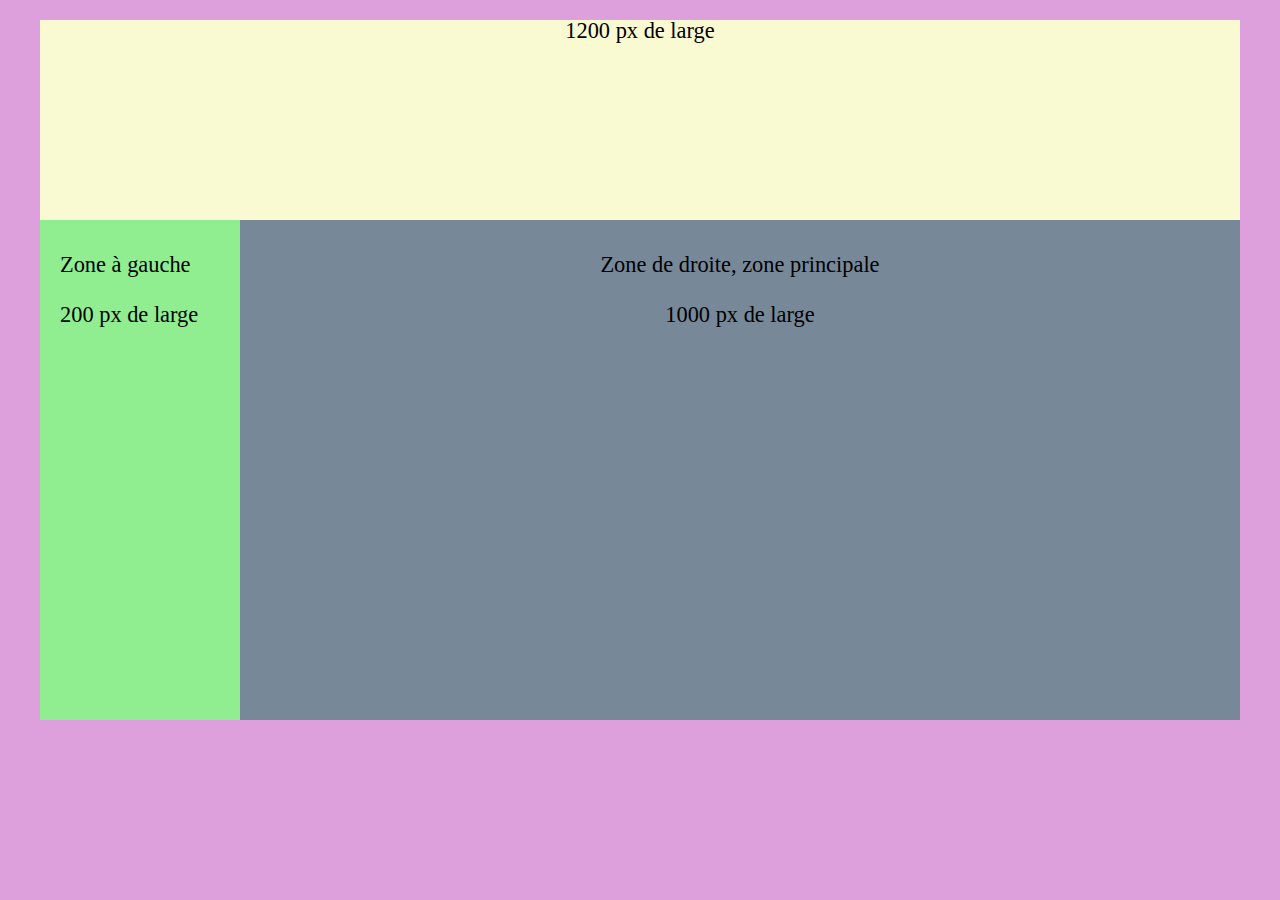
<file: zoning1.html>
<!DOCTYPE html>
<html lang="en">
<head>
    <meta charset="UTF-8">
    <meta name="viewport" content="width=device-width, initial-scale=1.0">
    <meta http-equiv="X-UA-Compatible" content="ie=edge">
    <link rel="stylesheet" href="css/stylezoning1.css">
    <title>Document</title>
</head>
<body>
    <div id="main"><!-- div id main -->
        <header id="header"><!-- header id header -->
            <p>1200 px de large</p>
        </header><!-- fin header id header --><nav id="nav"><!-- nav id nav -->
            <p>Zone à gauche 200 px de large</p>
        </nav><!-- fin nav id nav --><article id="article"><!-- article id article -->
            <p>Zone de droite, zone principale <br> 1000 px de large</p>
        </article><!-- fin article id article  -->
    </div><!-- fin div id main -->
</body>
</html>
</file>
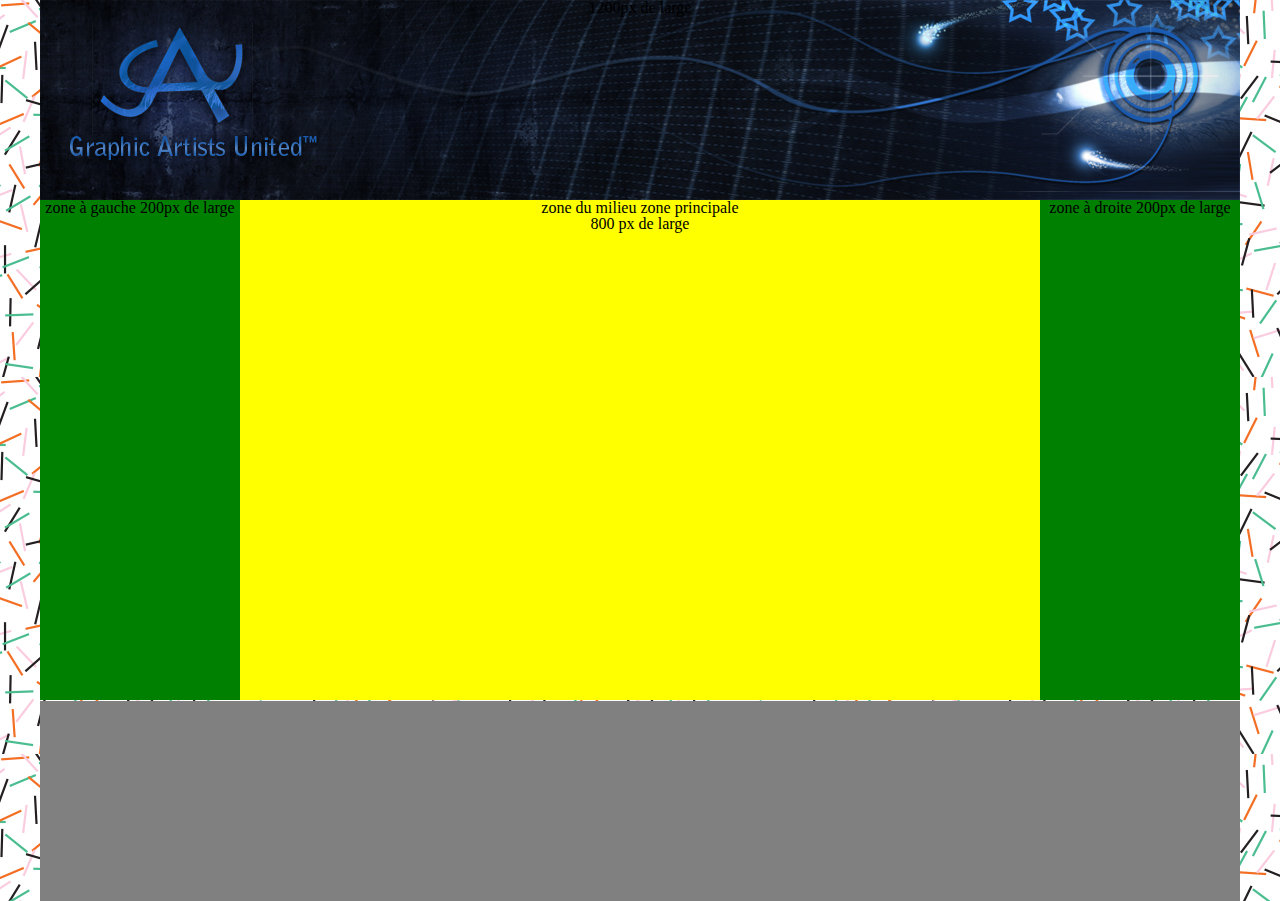
<file: zoning2.html>
<!DOCTYPE html>
<html lang="en">
<head>
    <meta charset="UTF-8">
    <meta name="viewport" content="width=device-width, initial-scale=1.0">
    <meta http-equiv="X-UA-Compatible" content="ie=edge">
    <link rel="stylesheet" href="css/stylezoning2.css">
    <title>Document</title>
</head>
<body>
    <div id="main">
        <header id="header">
            <p>1200px de large</p>
        </header><div id="nav">
            <p>zone à gauche 200px de large</p>
        </div><div id="article">
            <p>zone du milieu zone principale <br> 800 px de large</p>
        </div><div id="nav2">
            <p>zone à droite 200px de large</p>
        </div>
        <footer></footer>
    </div>
</body>
</html>
</file>
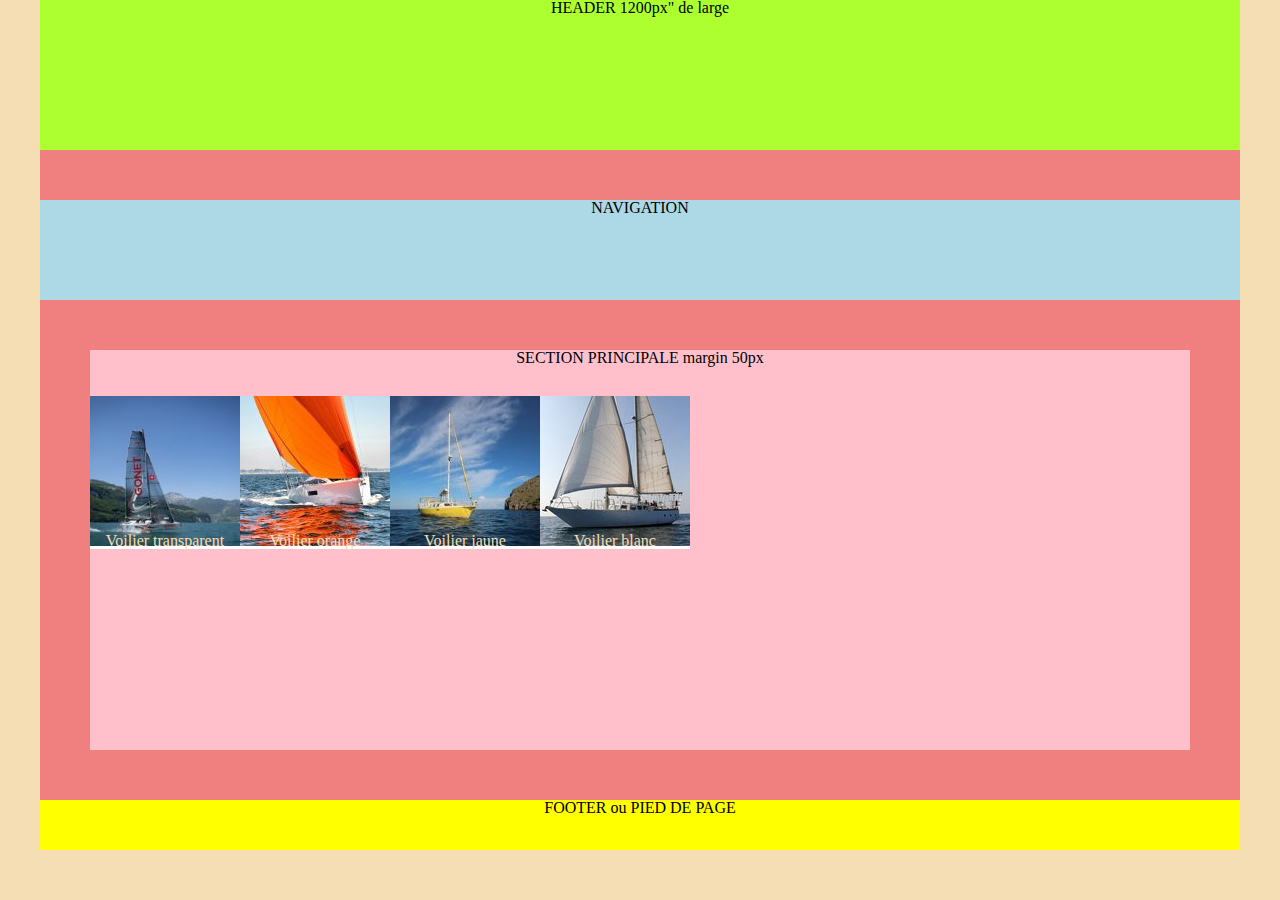
<file: zoning3.html>
<!DOCTYPE html>
<html lang="en">
<head>
    <meta charset="UTF-8">
    <meta name="viewport" content="width=device-width, initial-scale=1.0">
    <meta http-equiv="X-UA-Compatible" content="ie=edge">
    <link rel="stylesheet" href="css/stylezoning3.css">
    <title>Document</title>
</head>
<body>
    <div id="main">
        <header id="header">
            <p>HEADER 1200px" de large</p>
        </header>
        <div id="conteneur">
            <nav id="nav">
                <p>NAVIGATION</p>
            </nav>
            <section id="section">
                <p>SECTION PRINCIPALE margin 50px</p>
                <div id="images">
                    <div class="yolo">
                        <figure>
                            <img src="img/Monofoil-Gonet-150x150.jpg" alt="voiliée">
                            <figcaption>Voilier transparent</figcaption>
                        </figure>
                    </div>
                    <div class="yolo">
                        <figure>
                            <img src="img/RM970-voilier-rm-yach-la-trinité-sur-mer-morbihan-24-Copie-150x150.jpg" alt="voiliée">
                            <figcaption>Voilier orange</figcaption>
                        </figure>
                    </div>
                    <div class="yolo">
                        <figure>
                            <img src="img/tout-plaquer-pour-vivre-sur-un-voilier-150x150.jpg" alt="voiliée">
                            <figcaption>Voilier jaune</figcaption>
                        </figure>
                    </div>
                    <div class="yolo">
                        <figure>
                            <img src="img/voilier_image.jpg" alt="voiliée">
                            <figcaption>Voilier blanc</figcaption>
                        </figure>
                    </div>
                </div>
            </section>
            <footer id="footer">
                <p>FOOTER ou PIED DE PAGE</p>
            </footer>
        </div>

    </div>
</body>
</html>
</file>
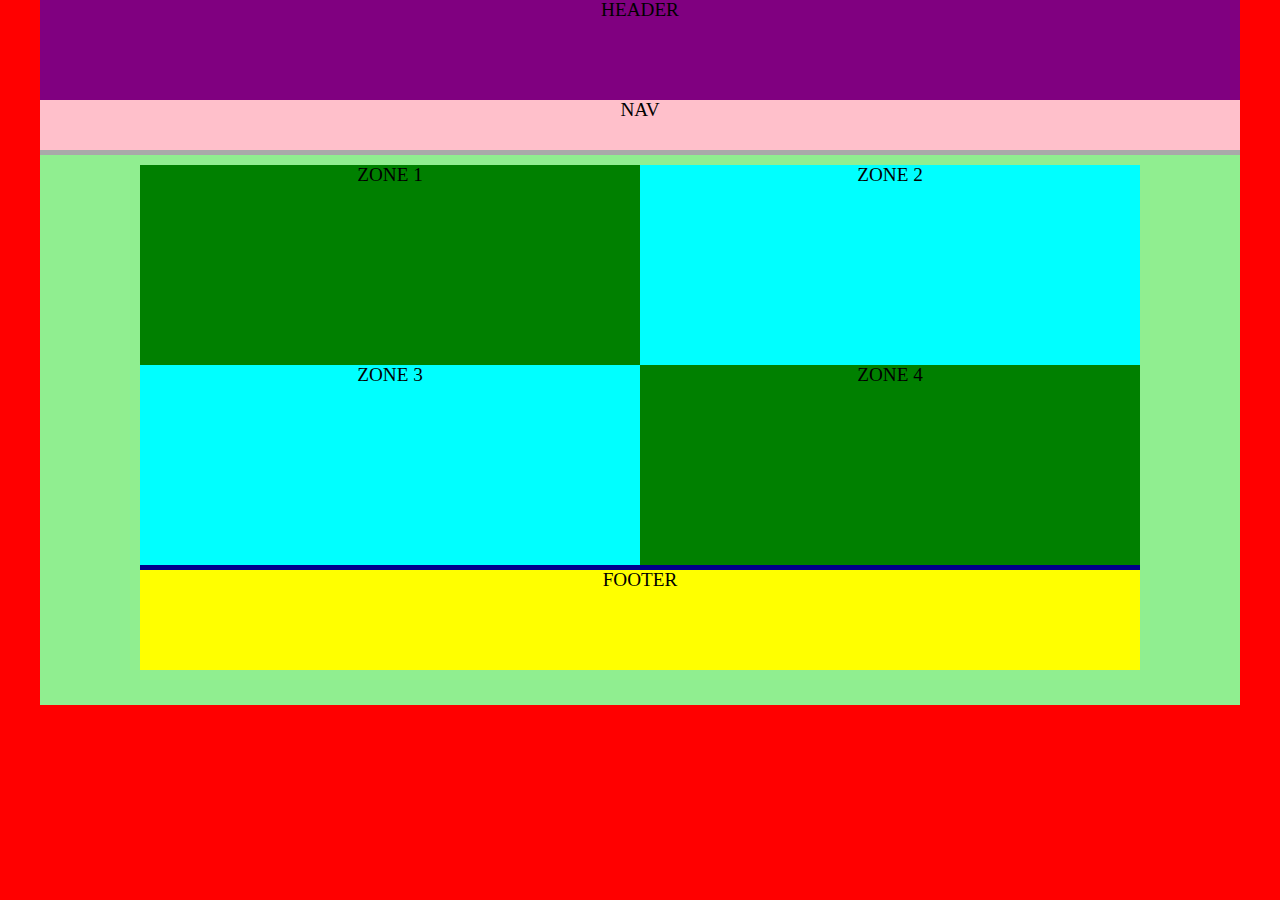
<file: zoning4.html>
<!DOCTYPE html>
<html lang="en">
<head>
    <meta charset="UTF-8">
    <meta name="viewport" content="width=device-width, initial-scale=1.0">
    <meta http-equiv="X-UA-Compatible" content="ie=edge">
    <link rel="stylesheet" href="css/stylezoning4.css">
    <title>Document</title>
</head>
<body>
    <div id="main">
        <header id="header"><p>HEADER</p></header>
        <nav id="nav"><p>NAV</p></nav>
        <div id="container">
            <div id="article">
                <div id="zonecontainer">
                    <div id="zone1">
                        <p>ZONE 1</p>
                    </div><div id="zone2">
                        <p>ZONE 2</p>
                    </div><div id="zone3">
                        <p>ZONE 3</p>
                    </div><div id="zone4">
                        <p>ZONE 4</p>
                    </div>
                </div>
            </div>
            <footer id="footer"><p>FOOTER</p></footer>
        </div>
    </div>
</body>
</html>
</file>
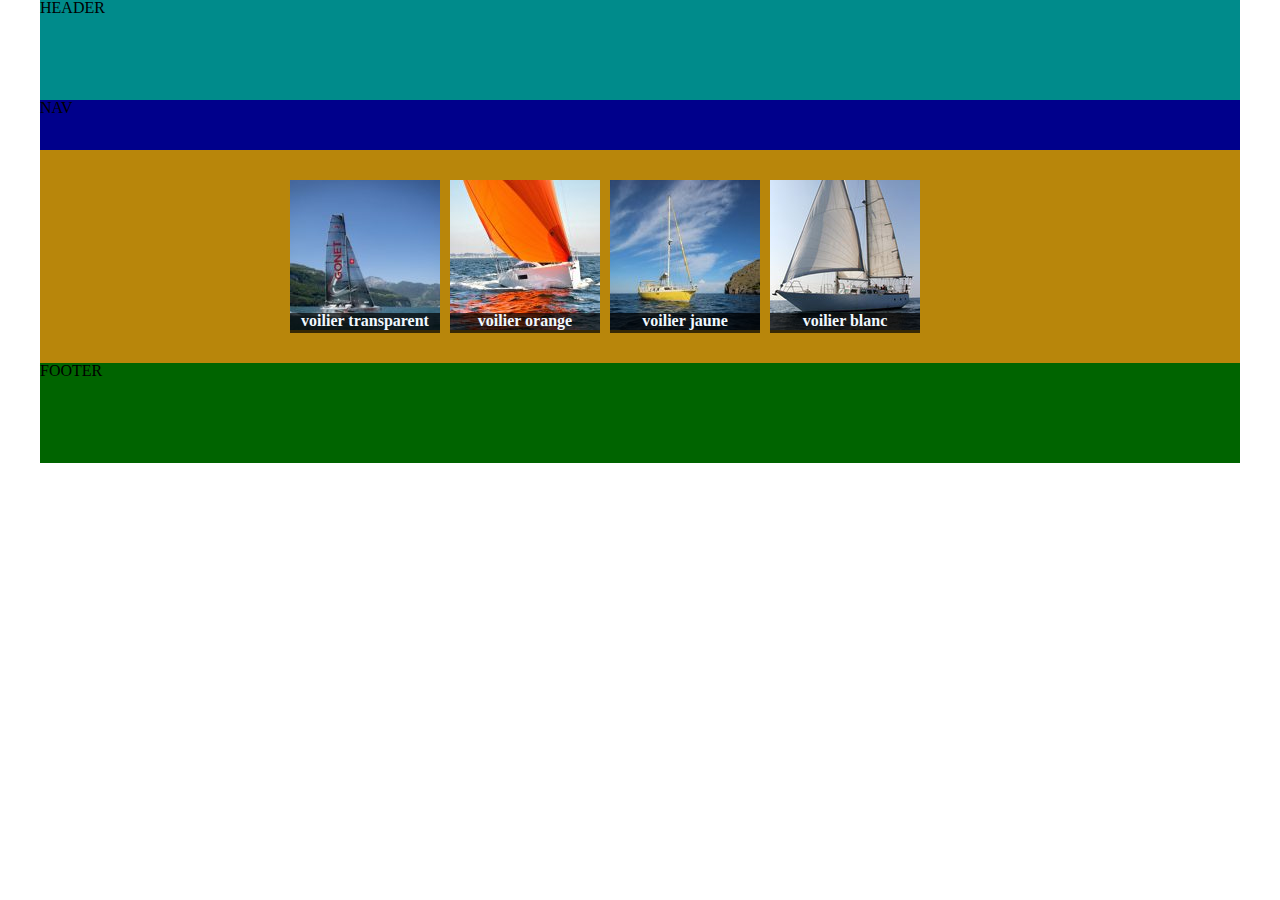
<file: zoning5.html>
<!DOCTYPE html>
<html lang="fr">
<head>
    <meta charset="UTF-8">
    <meta name="viewport" content="width=device-width, initial-scale=1.0">
    <meta http-equiv="X-UA-Compatible" content="ie=edge">
    <link rel="stylesheet" href="css/stylezoning5.css">
    <title>Document</title>
</head>
<body>
    <div id="main">
        <header><p>HEADER</p></header>
        <nav><p>NAV</p></nav>
        <div id="section">
           <div id="block">
                <div class="image">
                    <figure>
                        <img src="img/Monofoil-Gonet-150x150.jpg" alt="voilier">
                        <figcaption>voilier transparent</figcaption>
                    </figure>
                </div><div class="image">
                    <figure>
                        <img src="img/RM970-voilier-rm-yach-la-trinité-sur-mer-morbihan-24-Copie-150x150.jpg" alt="voilier">
                        <figcaption>voilier orange</figcaption>
                    </figure>
                </div><div class="image">
                    <figure>
                        <img src="img/tout-plaquer-pour-vivre-sur-un-voilier-150x150.jpg" alt="voilier">
                        <figcaption>voilier jaune</figcaption>
                    </figure>
                </div><div class="image">
                    <figure>
                        <img src="img/voilier_image.jpg" alt="voilier">
                        <figcaption>voilier blanc</figcaption>
                    </figure>
                </div>
            <div class="clear"></div>
            </div>
        </div>
        <footer><p>FOOTER</p></footer>
    </div>
</body>
</html>
</file>
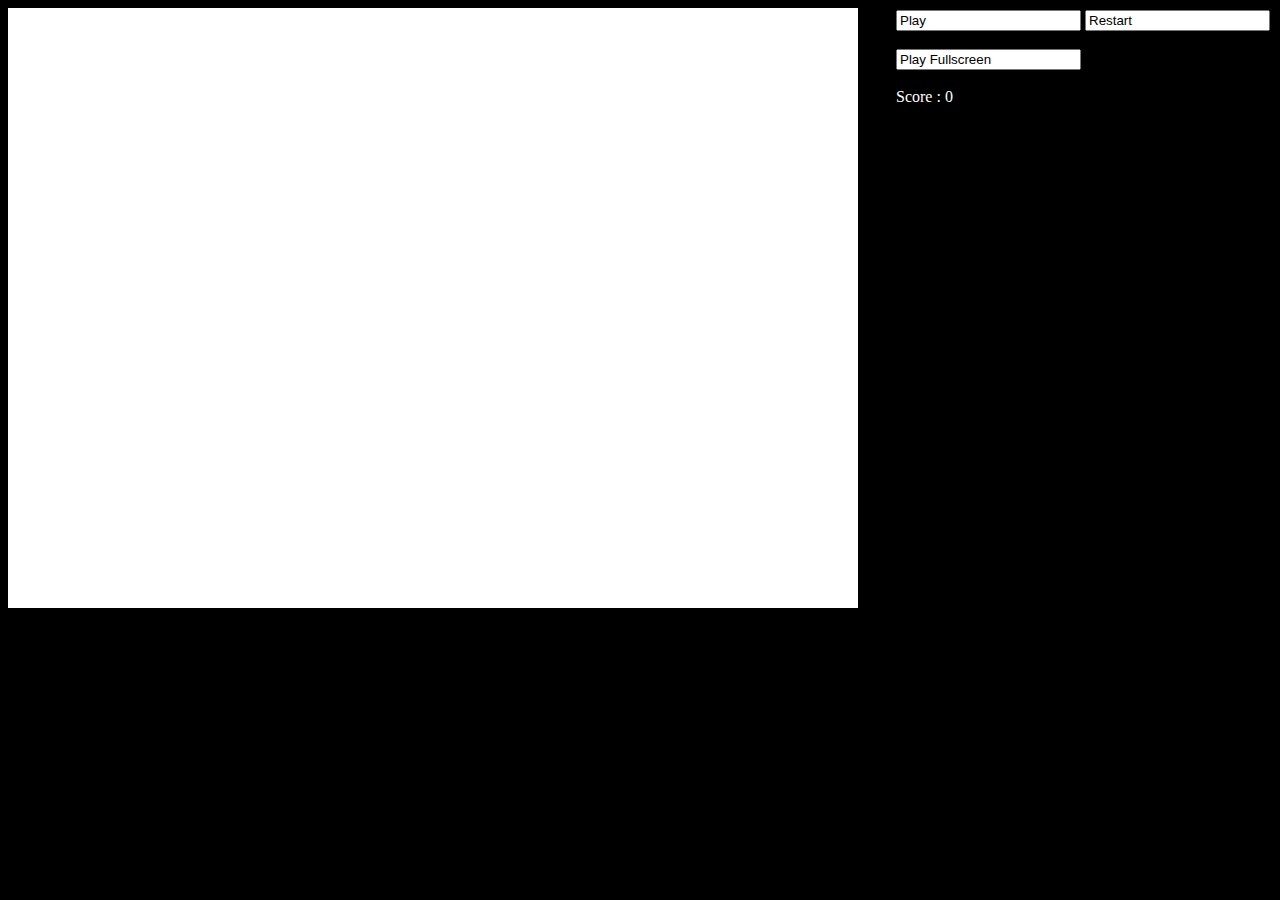
<file: zoning6.html>
<!DOCTYPE HTML>
<html>
    <head>
        <meta http-equiv="Content-Type" content="text/html; charset=utf-8">
        <title>Feed the Snake v 1.1 beta</title>
        <style>
            body { background:#000; color:#FFF; }
            canvas { background:#FFF; }
            #controls { position:absolute; top:0; right:0; margin:10px; }
        </style>
        <script >
            var snake = window.snake || {};
            function launchFullscreen(element) { if(element.requestFullscreen) { element.requestFullscreen(); } else if(element.mozRequestFullScreen) { element.mozRequestFullScreen(); } else if(element.webkitRequestFullscreen) { element.webkitRequestFullscreen(); } else if(element.msRequestFullscreen) { element.msRequestFullscreen(); } }
            window.onload = function(){ document.addEventListener("fullscreenchange", function(){snake.game.adjust();}); document.addEventListener("webkitfullscreenchange", function(){snake.game.adjust();}); document.addEventListener("mozfullscreenchange", function(){snake.game.adjust();}); document.addEventListener("MSFullscreenChange", function(){snake.game.adjust();});
            snake.game = (function() { var canvas = document.getElementById('canvas'); var ctx = canvas.getContext('2d'); var status=false; var score = 0; var old_direction = 'right'; var direction = 'right'; var block = 10; var score = 0; var refresh_rate = 250; var pos = [[5,1],[4,1],[3,1],[2,1],[1,1]]; var scoreboard = document.getElementById('scoreboard'); var control = document.getElementById('controls'); var keys = { 37 : 'left', 38 : 'up', 39 : 'right', 40 : 'down' };
            function adjust() { if (document.fullscreenElement || document.webkitFullscreenElement || document.mozFullScreenElement || document.msFullscreenElement ) { canvas.width=window.innerWidth; canvas.height=window.innerHeight; control.style.display='none'; } else { canvas.width=850; canvas.height=600; control.style.display='inline'; } }
            var food = [Math.round(Math.random(4)(canvas.width - 10)), Math.round(Math.random(4)(canvas.height - 10)),]; function todraw() { for(var i = 0; i < pos.length; i++) { draw(pos[i]); } }
            function giveLife() { var nextPosition = pos[0].slice(); switch(old_direction) { case 'right': nextPosition[0] += 1; break; case 'left': nextPosition[0] -= 1; break; case 'up': nextPosition[1] -= 1; break; case 'down': nextPosition[1] += 1; break; }
            pos.unshift(nextPosition); pos.pop(); } function grow() { var nextPosition = pos[0].slice(); switch(old_direction) { case 'right': nextPosition[0] += 1; break; case 'left': nextPosition[0] -= 1; break; case 'up': nextPosition[1] -= 1; break; case 'down': nextPosition[1] += 1; break; } pos.unshift(nextPosition); }
            function loop() { ctx.clearRect(0,0,canvas.width,canvas.height); todraw(); giveLife(); feed(); if(is_catched(pos[0][0]*block,pos[0][1]*block,block,block,food[0],food[1],10,10)) { score += 10; createfood(); scoreboard.innerHTML = score; grow(); if(refresh_rate > 100) { refresh_rate -=5; } } snake.game.status = setTimeout(function() { loop(); },refresh_rate); } window.onkeydown = function(event){ direction = keys[event.keyCode]; if(direction) { setWay(direction); event.preventDefault(); } }; function setWay(direction) { switch(direction) { case 'left': if(old_direction!='right') { old_direction = direction; } break; case 'right': if(old_direction!='left') { old_direction = direction; } break; case 'up': if(old_direction!='down') { old_direction = direction; } break; case 'down': if(old_direction!='up') { old_direction = direction; } break; } }
            function feed() { ctx.beginPath(); ctx.fillStyle = "#ff0000"; ctx.fillRect(food[0],food[1],10,10); ctx.fill(); ctx.closePath(); } function createfood() { food = [Math.round(Math.random(4)*850), Math.round(Math.random(4)*600)]; } function is_catched(ax,ay,awidth,aheight,bx,by,bwidth,bheight) { return !( ((ay + aheight) < (by)) || (ay > (by + bheight)) || ((ax + awidth) < bx) || (ax > (bx + bwidth)) ); }
            function draw(pos) { var x = pos[0] * block; var y = pos[1] * block; if(x >= canvas.width || x <= 0 || y >= canvas.height || y<= 0) { document.getElementById('pause').disabled='true'; snake.game.status=false; ctx.clearRect(0,0,canvas.width,canvas.height); ctx.font='40px san-serif'; ctx.fillText('Game Over',300,250); ctx.font = '20px san-serif'; ctx.fill'#000000'; ctx.fillText('To Play again Refresh the page or click the Restarts button',200,300); throw ('Game Over'); } else { ctx.beginPath(); ctx.fill'#000000'; ctx.fillRect(x,y,block,block); ctx.closePath(); } }
            function pause(elem) { if(snake.game.status) { clearTimeout(snake.game.status); snake.game.status=false; elem.value='Play' } else { loop(); elem.value='Pause'; } }
            function begin() { loop(); }
            function restart() { location.reload(); }
            function start() { ctx.fill'#000000'; ctx.fillRect(0,0,canvas.width,canvas.height); ctx.fill'#ffffff'; ctx.font='40px helvatica'; ctx.fillText('Vignesh',370,140); ctx.font='20px san-serif'; ctx.fillText('presents',395,190); ctx.font='italic 60px san-serif'; ctx.fillText('Feed The Snake',240,280); var img = new Image(); img.onload = function() { ctx.drawImage(img,300,300,200,200); ctx.fillRect(410,330,10,10); } img.src ='snake.png'; }
            function fullscreen() { launchFullscreen(canvas); } return { pause: pause, restart : restart, start : start, begin: begin, fullscreen : fullscreen, adjust : adjust, }; })(); snake.game.start(); }
        </script>
        </head>
        <body>
            <canvas width="850" height="600" id="canvas" onclick="snake.game.begin();">
            </canvas>
            <div id="controls" >
                <input id="pause" value="Play" onClick="snake.game.pause(this);" accesskey="p">
                <input id="restart" value="Restart" onClick="snake.game.restart();">
                <br/><br/>
                <input id="fullscreen" value="Play Fullscreen" onClick="snake.game.fullscreen();">
                <br/><br/>
                <div >
                Score : 
                <span id="scoreboard">0</span>
            </div>
        </div>
    </body>
    </html>﻿
</file>
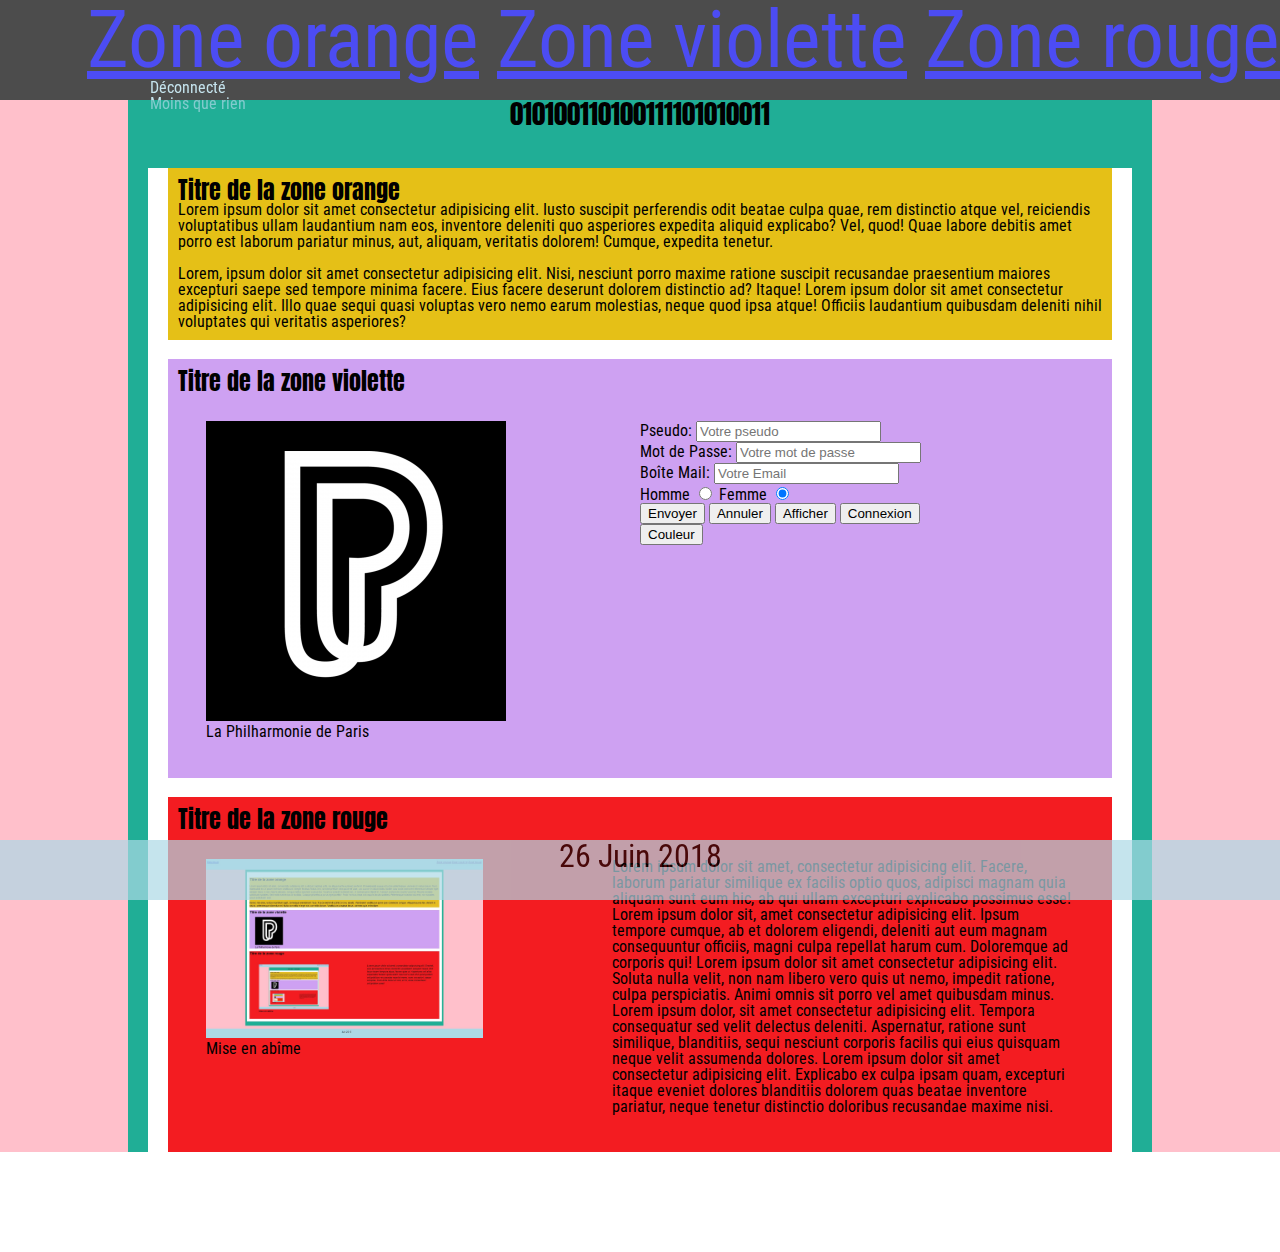
<file: zoning8.html>
<!DOCTYPE html>
<html lang="fr">
<head>
    <meta charset="UTF-8">
    <meta name="viewport" content="width=device-width, initial-scale=1.0">
    <meta http-equiv="X-UA-Compatible" content="ie=edge">
    <link rel="stylesheet" href="css/stylezoning8.css"><!-- lien du css -->
    <link rel="stylesheet" href="https://use.fontawesome.com/releases/v5.1.0/css/all.css" integrity="sha384-lKuwvrZot6UHsBSfcMvOkWwlCMgc0TaWr+30HWe3a4ltaBwTZhyTEggF5tJv8tbt" crossorigin="anonymous"><!-- lien du font awesome -->
    <link href="https://fonts.googleapis.com/css?family=Anton|Roboto+Condensed" rel="stylesheet">  <!-- lien de google font -->
    <script src="js/script8.js"></script><!-- lien du script -->
    <title>Document</title>
</head>
<body id="colorofbody">
    <div id="main"><!-- debut div main -->
        <nav class="nav"><!-- debut nav -->

            <div class="logo"> <!-- debut div logo -->
                <a href="#"><i class="fab fa-jenkins"></i></a><!-- un lien -->
            </div><!-- fin div logo -->

            <div class="nav_bar"><!-- debut div nav_bar -->
                <a href="#">Zone orange</a><!-- un lien -->
                <a href="#">Zone violette</a><!-- un lien -->
                <a href="#">Zone rouge</a><!-- un lien -->
            </div><!-- fin div navbar -->

            <div id="main1"><!-- début du div information sur l'utilisateur -->
                <p id="origine"> Déconnecté</p> <!-- un paragraphe qui peut être modifier avec le JS -->
                <p id="god">Moins que rien</p><!-- un paragraphe qui peut être modifier avec le JS -->
                <div id="connexion"> <!-- une div pour la couleur d'un font awesome -->
                    <i class="fas fa-circle" ></i> <!-- le font awesome -->
                </div><!-- fin du div du font awesome -->
            </div>

        </nav><!-- fin nav -->
        
        <div class="container"> <!-- div container -->
            <h2>010100110100111101010011</h2><!-- un titre de niveau 2 -->

            <div class="contenue"> <!-- div qui contient les zones -->

                <div class="zone_orange"> <!-- div zone orange -->
                    <h3>Titre de la zone orange</h3><!-- un titre de niveau 3 -->
                    <p>Lorem ipsum dolor sit amet consectetur adipisicing elit. Iusto suscipit perferendis odit beatae culpa quae, rem distinctio atque vel, reiciendis voluptatibus ullam laudantium nam eos, inventore deleniti quo asperiores expedita aliquid explicabo? Vel, quod! Quae labore debitis amet porro est laborum pariatur minus, aut, aliquam, veritatis dolorem! Cumque, expedita tenetur.</p> <!-- un paragraphe -->
                    <br><!-- pour sauter une ligne -->
                    <p>Lorem, ipsum dolor sit amet consectetur adipisicing elit. Nisi, nesciunt porro maxime ratione suscipit recusandae praesentium maiores excepturi saepe sed tempore minima facere. Eius facere deserunt dolorem distinctio ad? Itaque! Lorem ipsum dolor sit amet consectetur adipisicing elit. Illo quae sequi quasi voluptas vero nemo earum molestias, neque quod ipsa atque! Officiis laudantium quibusdam deleniti nihil voluptates qui veritatis asperiores?</p>
                    <!-- un autre paragraphe -->
                </div> <!-- fin de div zone orange -->

                <div class="zone_violette"> <!-- div zone violette -->
                    <h3>Titre de la zone violette</h3><!-- un titre de niveau 3 -->

                    <div class="logomatrix"> <!-- div du logo  -->
                        <figure><!-- une figure qui contient une image et sa légende -->
                            <img src="img/philharmonie01.png" alt="philharmonie logo"><!-- une image -->
                            <figcaption>La Philharmonie de Paris</figcaption><!-- la légende de l'image -->
                        </figure><!-- fin de la figure -->
                    </div> <!-- fin du div logo -->


                 
                    <script>
                    function myFunctionColor(){
                        A = prompt("choisissez une couleur");
                            switch (A){
                            case "rouge":
                            main.style.backgroundColor = "red";
                            break;

                            case "orange":
                            main.style.backgroundColor = "orangered";
                            break;

                            case "bleu":
                            main.style.backgroundColor = "blue";
                            break;

                            case "jaune":
                            main.style.backgroundColor = "yellow";
                            break;

                            case "noir":
                            main.style.backgroundColor = "black";
                            break;

                            case "blanc":
                            main.style.backgroundColor = "white";
                            break;

                            case "violet":
                            main.style.backgroundColor = "purple";
                            break;

                            case "vert":
                            main.style.backgroundColor = "green";
                            break;

                            case "turfu":
                            break

                            default:
                            alert("les couleurs disponibles sont: rouge, bleu, jaune, noir, blanc, violet, vert, orange.")
                        }
                    }
                    </script>
                    


                    <div class="formulaire"> <!-- div du formulaire -->
                        <form action="#" id="donnees" name="formulaire"> <!-- formulaire -->
                    
                            <label for="pseudo">Pseudo:</label><!-- label du pseudo (text affiché)-->
                            <input type="text" id="pseudo" name="user_name" placeholder="Votre pseudo" required><br><!-- input du pseudo -->
                            
                            <label for="password">Mot de Passe:</label><!-- label du mot de passe (text affiché)-->
                            <input type="password" id="password" name="user_password" placeholder="Votre mot de passe" required> <br><!-- input du mot de passe -->
                        
                            <label for="email">Boîte Mail:</label><!-- label du mail(text affiché) -->
                            <input type="email" id="email" name="user_mail" placeholder="Votre Email" required> <br><!-- input de l'email -->
                
                            <label for="masculin">Homme</label><!-- label radio homme/femme -->
                            <input type="radio" name="sexe" id="masculin" class="sexe" ><!-- input radio homme/femme -->
                
                            <label for="feminin">Femme</label><!-- label radio homme/femme -->
                            <input type="radio" name="sexe" id="feminin" class="sexe" checked> <br><!-- input radio homme/femme -->
                        
                            <input type="button" onclick="myFunction()" value="Envoyer"> <!-- input qui va lancer la fonction "myFunction()" -->
                    
                            <input type="reset" onclick="myFunctionReset()" value="Annuler"> <!-- input qui va lancer la fontion "myFunctionReset()" -->
                            
                            <input type="button" onclick="myFunctionAfficher()" value="Afficher"><!-- input qui va lancer la fontion "myFunctionAfficher()" -->
                
                            <input type="button" onclick="myFunctionConnexion()" value="Connexion"><!-- input qui va lancer la fonction "myFunctionConnexion()" -->
                            <br>
                            <input type="button" onclick="myFunctionColor()" value="Couleur"><!-- pour changer la couleur de la page -->
                
                        </form><!-- fin du formulaire -->
                    </div><!-- fin du div formulaire -->
                        
                       
                        <div id="yy"> <!-- div pour afficher la base de données -->
                            <script> /* début du script JS */
                                function myFunctionAfficher(){ /* début de ma fonction */
                    
                                    for(F=0; F<A.length; F++){
                    
                                        yy.appendChild(E = document.createTextNode("pseudo :" + A[F].pseudo + " / password :" + A[F].password + " / Email :" + A[F].mail + " / Status :" + A[F].stat + " / Pouvoir :" + A[F].pouvoir + " / Sexe :" + A[F].sexe));
                    
                                        yy.appendChild(document.createElement("br"));
                                        
                                        yy.appendChild(document.body.appendChild(E));}   
                                    
                                    yy.appendChild(document.createElement("hr"));
                                }/* fin de ma fonction */
                            </script><!-- fin du script -->
                        </div><!-- fin de ma div qui affiche la base de données -->

                </div> <!-- fin du div violette -->

                <div class="zone_rouge"> <!-- div zone rouge -->
                    <h3>Titre de la zone rouge</h3><!-- un titre de niveau 3 -->

                    <div class="figure"> <!-- div de l'image -->
                        <figure><!-- une figure qui contient une image et sa légende -->
                            <img src="img/zoning.jpg" alt="maindfuck"  width="100%"><!-- une image -->
                            <figcaption>Mise en abîme</figcaption><!-- la légende de l'image -->
                        </figure><!-- fin de la figure -->
                    </div> <!-- fin du div image -->

                   <div class="p_de_zone_rouge"> <!-- div du text de la zone rouge -->
                        <p>Lorem ipsum dolor sit amet, consectetur adipisicing elit. Facere, laborum pariatur similique ex facilis optio quos, adipisci magnam quia aliquam sunt eum hic, ab qui ullam excepturi explicabo possimus esse! Lorem ipsum dolor sit, amet consectetur adipisicing elit. Ipsum tempore cumque, ab et dolorem eligendi, deleniti aut eum magnam consequuntur officiis, magni culpa repellat harum cum. Doloremque ad corporis qui! Lorem ipsum dolor sit amet consectetur adipisicing elit. Soluta nulla velit, non nam libero vero quis ut nemo, impedit ratione, culpa perspiciatis. Animi omnis sit porro vel amet quibusdam minus. Lorem ipsum dolor, sit amet consectetur adipisicing elit. Tempora consequatur sed velit delectus deleniti. Aspernatur, ratione sunt similique, blanditiis, sequi nesciunt corporis facilis qui eius quisquam neque velit assumenda dolores. Lorem ipsum dolor sit amet consectetur adipisicing elit. Explicabo ex culpa ipsam quam, excepturi itaque eveniet dolores blanditiis dolorem quas beatae inventore pariatur, neque tenetur distinctio doloribus recusandae maxime nisi.</p><!-- un paragraphe -->
                    </div> <!-- fin de la div du text de la zone rouge -->
                    <div class="clear"></div><!-- pour retourner dans le flux -->
                </div><!-- fin du div zone rouge -->
            </div><!-- fin du div qui contient les zones -->
        </div><!-- fin du div container -->

        <footer class="footer"> <!-- début footer -->
            <p>26 Juin 2018</p><!-- un paragraphe -->
        </footer><!-- fin footer -->
    </div><!-- fin du div main -->
</body>
</html>
</file>
<file: css/styleindexencore.css>
.orange{
    background: orange;
}
</file>
<file: css/styleia.css>
/* http://meyerweb.com/eric/tools/css/reset/ 
   v2.0 | 20110126
   License: none (public domain)
*/

html, body, div, span, applet, object, iframe,
h1, h2, h3, h4, h5, h6, p, blockquote, pre,
a, abbr, acronym, address, big, cite, code,
del, dfn, em, img, ins, kbd, q, s, samp,
small, strike, strong, sub, sup, tt, var,
b, u, i, center,
dl, dt, dd, ol, ul, li,
fieldset, form, label, legend,
table, caption, tbody, tfoot, thead, tr, th, td,
article, aside, canvas, details, embed, 
figure, figcaption, footer, header, hgroup, 
menu, nav, output, ruby, section, summary,
time, mark, audio, video {
	margin: 0;
	padding: 0;
	border: 0;
	font-size: 100%;
	font: inherit;
	vertical-align: baseline;
}
/* HTML5 display-role reset for older browsers */
article, aside, details, figcaption, figure, 
footer, header, hgroup, menu, nav, section {
	display: block;
}
body {
	line-height: 1;
}
ol, ul {
	list-style: none;
}
blockquote, q {
	quotes: none;
}
blockquote:before, blockquote:after,
q:before, q:after {
	content: '';
	content: none;
}
table {
	border-collapse: collapse;
	border-spacing: 0;
}

/* FIN RESET ERIC MEYER */

#tableau{
    width: 250px;
    height: 250px;
    background:blue;
    margin: 0 auto;
}
.col{
    width: 48px;
    height: 48px;
    float:left;
    border: 1px solid black;
    background: red;
    overflow: auto;
}
</file>
<file: css/navbar.css>
/* reset eric meyer */
/* http://meyerweb.com/eric/tools/css/reset/ 
   v2.0 | 20110126
   License: none (public domain)
*/

html, body, div, span, applet, object, iframe,
h1, h2, h3, h4, h5, h6, p, blockquote, pre,
a, abbr, acronym, address, big, cite, code,
del, dfn, em, img, ins, kbd, q, s, samp,
small, strike, strong, sub, sup, tt, var,
b, u, i, center,
dl, dt, dd, ol, ul, li,
fieldset, form, label, legend,
table, caption, tbody, tfoot, thead, tr, th, td,
article, aside, canvas, details, embed, 
figure, figcaption, footer, header, hgroup, 
menu, nav, output, ruby, section, summary,
time, mark, audio, video {
	margin: 0;
	padding: 0;
	border: 0;
	font-size: 100%;
	font: inherit;
	vertical-align: baseline;
}
/* HTML5 display-role reset for older browsers */
article, aside, details, figcaption, figure, 
footer, header, hgroup, menu, nav, section {
	display: block;
}
body {
	line-height: 1;
}
ol, ul {
	list-style: none;
}
blockquote, q {
	quotes: none;
}
blockquote:before, blockquote:after,
q:before, q:after {
	content: '';
	content: none;
}
table {
	border-collapse: collapse;
	border-spacing: 0;
}
/* fin reset eric meyer */

/* pour une navbar fixée en haut de l'écran */
.navbar{
    background: black;
    width: 100%;
    position: fixed;
    height: 100px;
    top: 0;
    left: 0;
}
.navbox{
    height: 100%;
    width: 15%;
    display: inline-block;
}

a{
    color: red;
}
.main{
    margin-top:100px;
}
h1{
    font-size: 2em;
}
h2 {
    font-size: 1.7em;
}
h3{
    font-size:1.5em;
}
.navbar a {
    display: block;
    float: left;
    padding: 33px;
    color: white;
    font-size : 1.5em;
    text-decoration: none;
}

.navbox:hover, .navbox:hover a{
    background: rgb(29, 28, 28);
    color: crimson;
}
.logo{
    float: right;
}
</file>
<file: css/stylezoning1.css>
/* début du resert d'eric mayer */

/* http://meyerweb.com/eric/tools/css/reset/ 
   v2.0 | 20110126
   License: none (public domain)
*/

html, body, div, span, applet, object, iframe,
h1, h2, h3, h4, h5, h6, p, blockquote, pre,
a, abbr, acronym, address, big, cite, code,
del, dfn, em, img, ins, kbd, q, s, samp,
small, strike, strong, sub, sup, tt, var,
b, u, i, center,
dl, dt, dd, ol, ul, li,
fieldset, form, label, legend,
table, caption, tbody, tfoot, thead, tr, th, td,
article, aside, canvas, details, embed, 
figure, figcaption, footer, header, hgroup, 
menu, nav, output, ruby, section, summary,
time, mark, audio, video {
	margin: 0;
	padding: 0;
	border: 0;
	font-size: 100%;
	font: inherit;
	vertical-align: baseline;
}
/* HTML5 display-role reset for older browsers */
article, aside, details, figcaption, figure, 
footer, header, hgroup, menu, nav, section {
	display: block;
}
body {
	line-height: 1;
}
ol, ul {
	list-style: none;
}
blockquote, q {
	quotes: none;
}
blockquote:before, blockquote:after,
q:before, q:after {
	content: '';
	content: none;
}
table {
	border-collapse: collapse;
	border-spacing: 0;
}

/* fin du resert d'eric mayer */

/* style du header */
#header{
    height: 200px;
    width: 1200px;
    background: lightgoldenrodyellow;
}
#header p{
    text-align: center;
    }
/* fin du style header */
/* style du nav */
#nav{
    height: 500px;
    width: 200px;
    background: lightgreen;
    display: inline-block;
    overflow: auto;/* pour corriger un bug du Diplayblock */
}
#nav p {
    margin: 20px;
    line-height: 50px;
}
/* fin du style nav */

/* style article */
#article{
    height: 500px;
    width: 1000px;
    background: lightslategray;
    display: inline-block;
    overflow: auto;/* pour corriger un bug du Diplayblock */
}
#article p {
    text-align: center;/* centrer le text */
    margin: 20px;
    line-height: 50px;/* hauteur entre chaque ligne */
}
/* fin du style article */

/* style du body */
#main{
    width: 1200px;
    margin:0 auto;/* centrer le contenu */
    margin-top:20px;/* une marge en haut */
}
body{
    background: plum;
}
p{
    font-size: 1.4em;
}
/* fin du tyle body */
</file>
<file: css/stylezoning2.css>
/* début du reset eric mayer */
/* http://meyerweb.com/eric/tools/css/reset/ 
   v2.0 | 20110126
   License: none (public domain)
*/

html, body, div, span, applet, object, iframe,
h1, h2, h3, h4, h5, h6, p, blockquote, pre,
a, abbr, acronym, address, big, cite, code,
del, dfn, em, img, ins, kbd, q, s, samp,
small, strike, strong, sub, sup, tt, var,
b, u, i, center,
dl, dt, dd, ol, ul, li,
fieldset, form, label, legend,
table, caption, tbody, tfoot, thead, tr, th, td,
article, aside, canvas, details, embed, 
figure, figcaption, footer, header, hgroup, 
menu, nav, output, ruby, section, summary,
time, mark, audio, video {
	margin: 0;
	padding: 0;
	border: 0;
	font-size: 100%;
	font: inherit;
	vertical-align: baseline;
}
/* HTML5 display-role reset for older browsers */
article, aside, details, figcaption, figure, 
footer, header, hgroup, menu, nav, section {
	display: block;
}
body {
	line-height: 1;
}
ol, ul {
	list-style: none;
}
blockquote, q {
	quotes: none;
}
blockquote:before, blockquote:after,
q:before, q:after {
	content: '';
	content: none;
}
table {
	border-collapse: collapse;
	border-spacing: 0;
}
/* fin du reset d'eric mayer */

#main{
    width: 1200px;
    margin: 0 auto;
}
#header{
    width: 1200px;
    height: 200px;
    background: url(../img/yolo.png)
}
#nav{
    width: 200px;
    height: 500px;
    background: green;
    display: inline-block;
    overflow: auto;
}
#article{
    width: 800px;
    height: 500px;
    background: yellow;
    display: inline-block;
    overflow: auto;
}
#nav2{
    width: 200px;
    height: 500px;
    background: green;
    display: inline-block;
    overflow: auto;
}
p{
    text-align: center;
}
footer{
    width: 1200px;
    height: 200px;
    background: grey;
    margin-top:-2px;
}
body{
    background: url(../img/motif.jpg);
}
</file>
<file: css/stylezoning3.css>
/* début du reset eric mayer */
/* http://meyerweb.com/eric/tools/css/reset/ 
   v2.0 | 20110126
   License: none (public domain)
*/

html, body, div, span, applet, object, iframe,
h1, h2, h3, h4, h5, h6, p, blockquote, pre,
a, abbr, acronym, address, big, cite, code,
del, dfn, em, img, ins, kbd, q, s, samp,
small, strike, strong, sub, sup, tt, var,
b, u, i, center,
dl, dt, dd, ol, ul, li,
fieldset, form, label, legend,
table, caption, tbody, tfoot, thead, tr, th, td,
article, aside, canvas, details, embed, 
figure, figcaption, footer, header, hgroup, 
menu, nav, output, ruby, section, summary,
time, mark, audio, video {
	margin: 0;
	padding: 0;
	border: 0;
	font-size: 100%;
	font: inherit;
	vertical-align: baseline;
}
/* HTML5 display-role reset for older browsers */
article, aside, details, figcaption, figure, 
footer, header, hgroup, menu, nav, section {
	display: block;
}
body {
	line-height: 1;
}
ol, ul {
	list-style: none;
}
blockquote, q {
	quotes: none;
}
blockquote:before, blockquote:after,
q:before, q:after {
	content: '';
	content: none;
}
table {
	border-collapse: collapse;
	border-spacing: 0;
}
/* fin du reset d'eric mayer */

#main{
    width: 1200px;
    margin: 0 auto;
    background: lightcoral;
}
#header{
    background: greenyellow;
    height: 150px;
    width: 1200px;
}
#conteneur{
    width: 1200px;
    background: lightcoral;
}
#nav{
    width: 1200px;
    background: lightblue;
    height: 100px;
    margin-top: 50px;
}
#section{
    margin: 50px;
    height: 400px;
    width: 1100px;
    background: pink;
}
#footer{
    height: 50px;
    width: 1200px;
    background: yellow;
}
p{
    text-align: center;
}
body{
    background: wheat;
}
#images{
    text-align: center;
    margin-top: 30px;
}
.yolo{
    float: left;
    /* margin: 10px; */
    background: white;
}

/* pour mettre la caption sur l'image */
figure{
    position: relative;
    color: wheat;
}
figcaption{
    position: absolute;
    bottom: 0;
    left: 0;
    right: 0;
}
</file>
<file: css/stylezoning4.css>
/* http://meyerweb.com/eric/tools/css/reset/ 
   v2.0 | 20110126
   License: none (public domain)
*/

html, body, div, span, applet, object, iframe,
h1, h2, h3, h4, h5, h6, p, blockquote, pre,
a, abbr, acronym, address, big, cite, code,
del, dfn, em, img, ins, kbd, q, s, samp,
small, strike, strong, sub, sup, tt, var,
b, u, i, center,
dl, dt, dd, ol, ul, li,
fieldset, form, label, legend,
table, caption, tbody, tfoot, thead, tr, th, td,
article, aside, canvas, details, embed, 
figure, figcaption, footer, header, hgroup, 
menu, nav, output, ruby, section, summary,
time, mark, audio, video {
	margin: 0;
	padding: 0;
	border: 0;
	font-size: 100%;
	font: inherit;
	vertical-align: baseline;
}
/* HTML5 display-role reset for older browsers */
article, aside, details, figcaption, figure, 
footer, header, hgroup, menu, nav, section {
	display: block;
}
body {
	line-height: 1;
}
ol, ul {
	list-style: none;
}
blockquote, q {
	quotes: none;
}
blockquote:before, blockquote:after,
q:before, q:after {
	content: '';
	content: none;
}
table {
	border-collapse: collapse;
	border-spacing: 0;
}

/* fin reset */
body{
    background: red;
}
#main{
    width: 1200px;
    margin: 0 auto;
}
#header{
    background: purple;
    height: 100px;
}
#nav{
    background: pink;
    height: 50px;
}
#footer{
    background: yellow;
    height: 100px;
    border-top: 5px solid darkblue;
    width: 1000px;
    margin: 0 auto;
}
#container{
    background: lightgreen;
    height: 550px;
    border-top: 5px solid darkgrey;
}
#zone1{
    background: green;
    width: 500px;
    height: 200px;
    display: inline-block;
}
#zone2{
    background: aqua;
    width: 500px;
    height: 200px;
    display: inline-block;
}
#zone3{
    background: aqua;
    width: 500px;
    height: 200px;
    display: inline-block;
}
#zone4{
    background: green;
    width: 500px;
    height: 200px;
    display: inline-block;
}
#zonecontainer{
    margin: 0 auto;
    width: 1000px;
    margin-top: 10px;
}
p{
    text-align: center;
    font-size: 1.2em;
    display: block;
}
</file>
<file: css/stylezoning5.css>
/* http://meyerweb.com/eric/tools/css/reset/ 
   v2.0 | 20110126
   License: none (public domain)
*/

html, body, div, span, applet, object, iframe,
h1, h2, h3, h4, h5, h6, p, blockquote, pre,
a, abbr, acronym, address, big, cite, code,
del, dfn, em, img, ins, kbd, q, s, samp,
small, strike, strong, sub, sup, tt, var,
b, u, i, center,
dl, dt, dd, ol, ul, li,
fieldset, form, label, legend,
table, caption, tbody, tfoot, thead, tr, th, td,
article, aside, canvas, details, embed, 
figure, figcaption, footer, header, hgroup, 
menu, nav, output, ruby, section, summary,
time, mark, audio, video {
	margin: 0;
	padding: 0;
	border: 0;
	font-size: 100%;
	font: inherit;
	vertical-align: baseline;
}
/* HTML5 display-role reset for older browsers */
article, aside, details, figcaption, figure, 
footer, header, hgroup, menu, nav, section {
	display: block;
}
body {
	line-height: 1;
}
ol, ul {
	list-style: none;
}
blockquote, q {
	quotes: none;
}
blockquote:before, blockquote:after,
q:before, q:after {
	content: '';
	content: none;
}
table {
	border-collapse: collapse;
	border-spacing: 0;
}

/* fin du reset */

#main{
    background: yellowgreen;
    margin: 0 auto;
    width: 1200px;
}

header{
    height: 100px;
    background: darkcyan;

}
nav{
    height: 50px;
    background: darkblue;
}
#section{
    background: darkgoldenrod;
    height: auto;
}
footer{
    height: 100px;
    background: darkgreen;
}
.image{
    float: left;
    padding: 30px 0 10px 10px;
}
.clear{
    clear: both;
}
figcaption{
    text-align: center;
    width: 100%;
    background: rgba(0, 0, 0, 0.7);
    top: -20px;
    position: relative;
    height: 20px;
    color: aliceblue;
    font-weight: bold;
}
#block{
margin-left: 20%
}
.image figure img:hover,.image figure img:focus{
    transform: scale(1.1);
    -moz-transform: scale(1.1);
    -webkit-transform: scale(1.1);
    -o-transform:scale(1.1);
    -ms-transform: scale(1.1);
}

.image figure img:hover,.image figure img:focus figcaption{
    transform: scale(1.1);
    -moz-transform: scale(1.1);
    -webkit-transform: scale(1.1);
    -o-transform:scale(1.1);
    -ms-transform: scale(1.1);
}

.image figure img{
    overflow: hidden;
    transform: scale(1);
    transition: all 0.5s ease-in-out;
    -moz-transition: all .5s ease-in-out;
    -webkit-transition:  all .5s ease-in-out;
    -o-transition: all .5s ease-in-out;
    -ms-transition: all .5s ease-in-out;
    -moz-transform: scale(1);
    -webkit-transform:scale(1);
    -o-transform:scale(1);
}
</file>
<file: css/stylezoning8.css>
/* RESET D ERIC MEYER ----------------------------------------------------- */
/* http://meyerweb.com/eric/tools/css/reset/ 
   v2.0 | 20110126
   License: none (public domain)
*/

html, body, div, span, applet, object, iframe,
h1, h2, h3, h4, h5, h6, p, blockquote, pre,
a, abbr, acronym, address, big, cite, code,
del, dfn, em, img, ins, kbd, q, s, samp,
small, strike, strong, sub, sup, tt, var,
b, u, i, center,
dl, dt, dd, ol, ul, li,
fieldset, form, label, legend,
table, caption, tbody, tfoot, thead, tr, th, td,
article, aside, canvas, details, embed, 
figure, figcaption, footer, header, hgroup, 
menu, nav, output, ruby, section, summary,
time, mark, audio, video {
	margin: 0;
	padding: 0;
	border: 0;
	font-size: 100%;
	font: inherit;
	vertical-align: baseline;
}
/* HTML5 display-role reset for older browsers */
article, aside, details, figcaption, figure, 
footer, header, hgroup, menu, nav, section {
	display: block;
}
body {
	line-height: 1;
}
ol, ul {
	list-style: none;
}
blockquote, q {
	quotes: none;
}
blockquote:before, blockquote:after,
q:before, q:after {
	content: '';
	content: none;
}
table {
	border-collapse: collapse;
	border-spacing: 0; 
}
/* FIN DU RESET D ERIC MEYER ------------------------------------------- */

/* div principale */
#main{
    background: pink;/* couleur de fonds */
}
/* le foooter */
.footer{
    position: fixed; /* position fixed = position par fixé par rapport à l'écran */
    height: 6.7%; /* hauteur */
    width: 100%; /* laugeur */
    background: lightblue; /* couleur de fonds */
    bottom: 0; /* se situe à 0px à partir du bas */
    left: 0; /* se situe à 0px à partir de la gauche */
    text-align: center;/* pour centrer le texte dans le footer */
    opacity: 0.7;
    font-size: 2em;
}
/* le h2 tout en haut de la page */
h2{
    text-align: center;/* pour centrer le text */
    font-size: 1.7em;/* la taille du text */
    font-family: 'Anton', sans-serif;/* police de charactère pour les h2 */
}
/* pour retourner dans le flux */
.clear{
    clear: both;/* retourner dans le flux */
}
/* tous les h3 (ils sont dans les zones orange,violette,rouge */
h3{
    font-size: 1.5em;/* la taille de la police */
    font-family: 'Anton', sans-serif;/* police de charactère pour les h3 */
}
/* la classe qui contient le logo de philharmonie */
.logomatrix{
    margin: 3%; /* la marge */
    width: 35%;
    display: inline-block;
}
/* modifications qui vont s'appliquer à toute la page */
body{
    font-family: 'Roboto Condensed', sans-serif;/* une pocile de charactère */
}


/* ELEMENT DE LA NAV -----------------------------------
--------------------------------------------------------
-------------------------------------------------------- */

/* les éléments ahref dans la nav*/
.nav_bar{
    float: right; /* pour que les éléments "zone orange", "zone violetet", "zone rouge" soit à droite */
    font-size: 5em;
}

/* le "logo" dans la navbar */
.logo{
    float: left; /* pour que l'élément "bienvenue" soit à gauche */
    height: 100%;
    width: 0px;
    font-size: 6.1em;
}
.logo a{
    color: white;
}

/* la navbar */
.nav{
    position: fixed;/* pour que l'élement soit fixé par rapport à l'écran */
    height: 100px;/* hauteur */
    width: 100%;/* largeur */
    background: black;/* couleur de fonds */
    top: 0;/* à 0 px en partant du haut */
    left: 0;/* à 0 px en partant du bas */
    z-index: 2; /* définit a quelle plan la div appartient (2) */
    opacity: 0.7;
}

/* la classe qui contient les information sur l'utilisateur */
#main1{
    
    display: inline-block;/* l'élement se coporte comme un block en ligne */
    margin-left: 150px;/* un marge de 150px */
    color: lightblue;
    
}
#main1 a {
    color: white;
}

/* pour définir une couleur de connexion */
#connexion{
    color: red;/* couleur de la police : rouge */
    font-size: 4em;
}


/* ELEMENT DU CONTAINER ---------------------------------
---------------------------------------------------------
--------------------------------------------------------- */

/* la div qui contient la div contenue  */
.container{
    background: #20ae96;/* couleur de fonds */
    width: 80%;/* la largeur */
    margin: 100px auto;/* une margin à 4% par rapport à l'écran */
}

/* la div qui contient les zones */
.contenue{
    margin: 4% 2% 4% 2%; /* la marge */
    background: white; /* la couleur de fonds */
}

/* la classe qui contien le formulaire */
.formulaire{
    float: right;/* pour que l'élement flotte à droite */
    width: 40%; /* largeur */
    position: relative;/* pour pouvoir déplacer la div */
    margin-right: 10%;/* une marge à droite */
    margin-top: 3%;/* une marge à gauche */
    z-index: 1;/* définir le plan à la quelle il appartien (1) */
}

/* un commentaire = un cookie */
.zone_orange{
    background: #e5c017;/* la couleur de fonds */
    margin: 2%;/* la marge */
    padding: 1%;/* la marge intérieur */
}

/* un commentaire = un cookie */
.zone_violette{
    background: #cea1f2;/* couleur de fonds */
    margin: 2%;/* la marge */
    padding: 1%;/* la marge intérieur */
}

/* un commentaire = un cookie */
.zone_rouge{
    background: #f31c21;/* la couleur de fonds */
    margin: 2%;/* la marge */
    padding: 1%;/* la marge intérieur */
}

/* figure de l'image zone rouge */
.figure{
    display: inline-block;/* pour que l'élément soit un box inline (comportement d'un box qui va à la ligne) */
    width: 30%;/* largeur */
    margin: 3%;/* marge */
}

/* le texte dans la zone rouge */
.p_de_zone_rouge{
    float: right;/* pour que le texte soit à gauche */
    width: 50%;/* la largeur du box */
    margin: 3%;/* la marge */
   }
</file>
